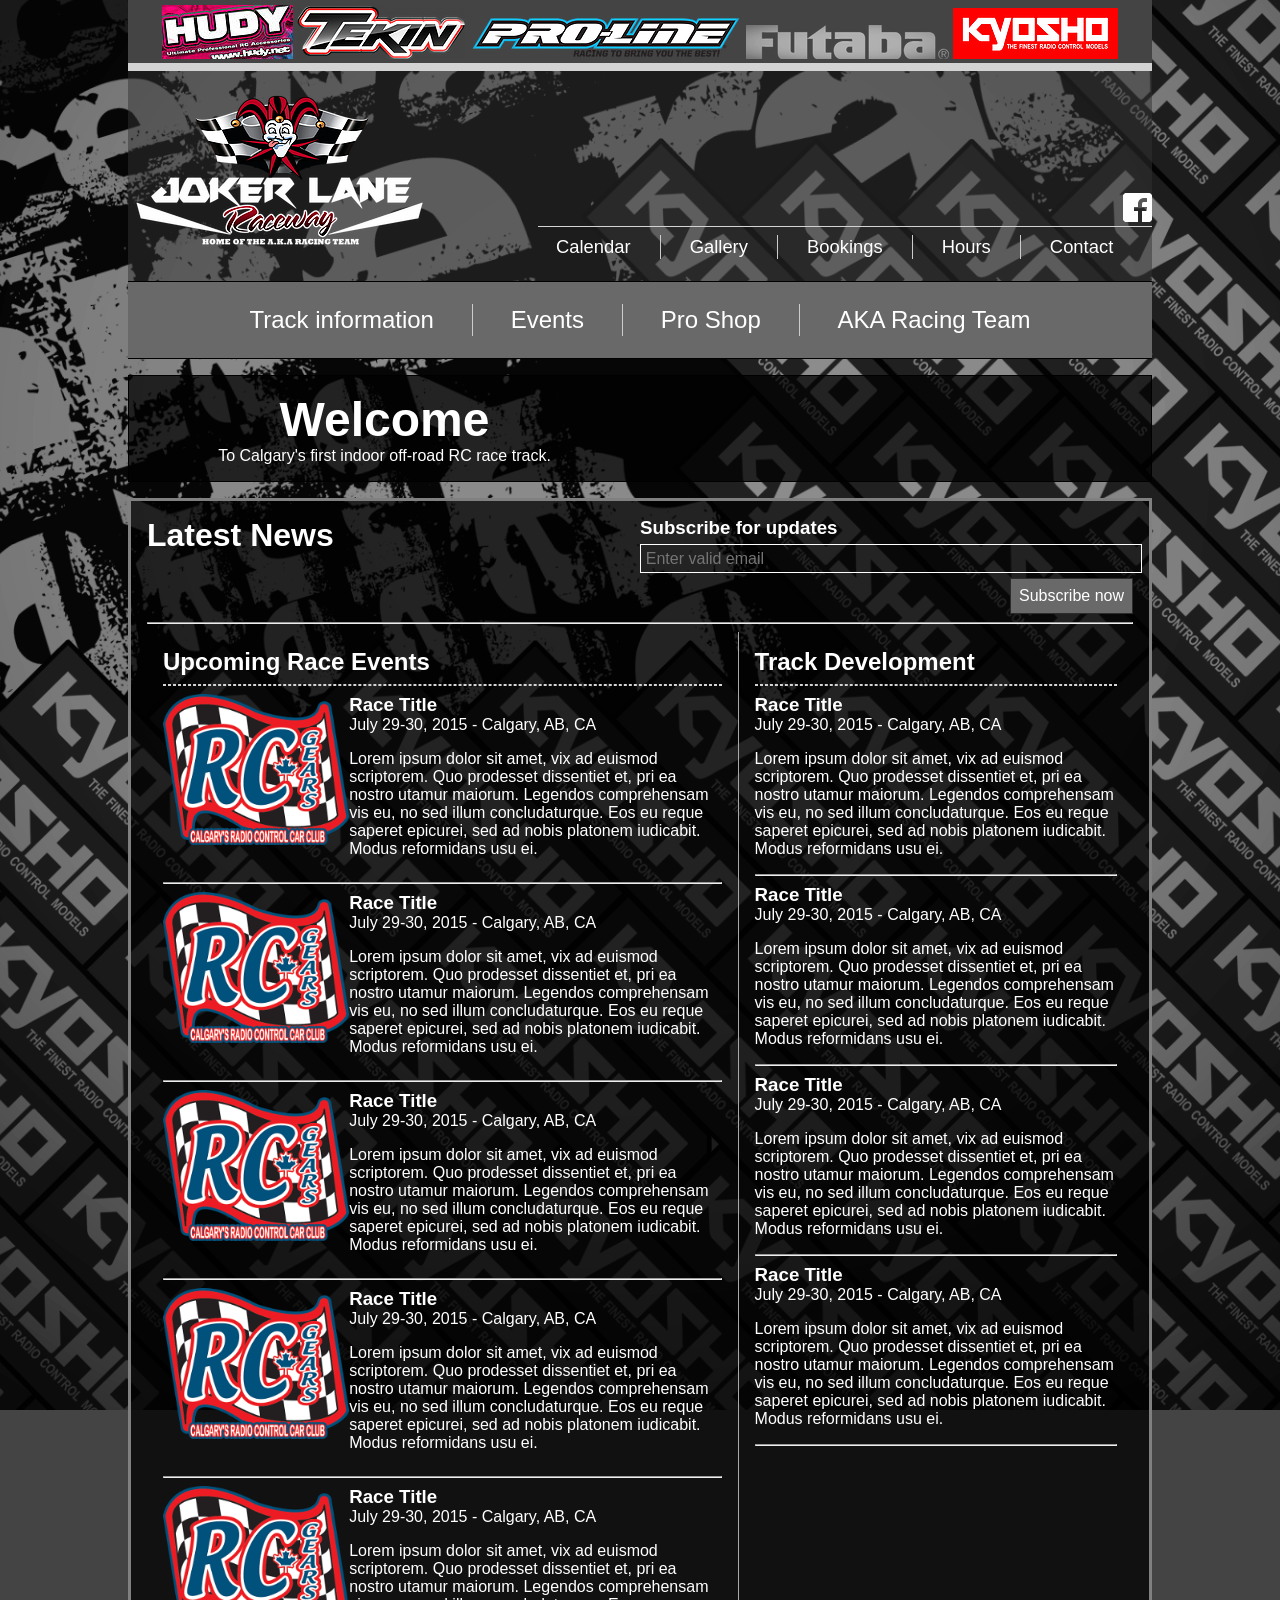
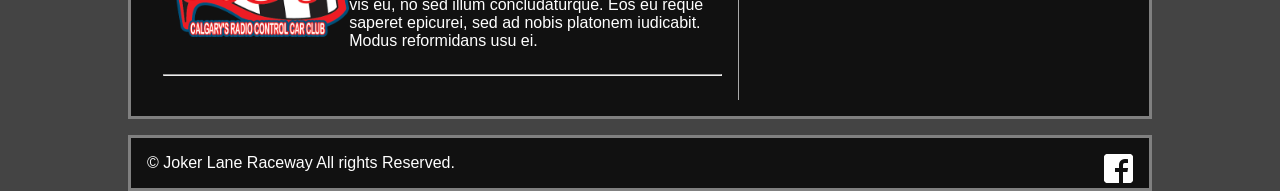
<file: index.html>
<!doctype html>
<html>
<head lang="en">
    <meta charset="utf-8">
<meta name="viewport" content="width=device-width, initial-scale=1.0">
<meta name="description" content="A remake of the Joker Lane Raceway site">

    <title>Joker Lane Raceway - Lets Race!</title>


<!--<link rel="stylesheet" href="http://yui.yahooapis.com/pure/0.6.0/pure-min.css">-->
    <link rel="stylesheet" href="css/pure/pure-min.css">

    <link rel="stylesheet" href="css/pure/grids-responsive-min.css">
    <link rel="stylesheet" href="css/style.css">


    <link rel="icon" type="image/png" href="img/favicon.png">

    <!--[if lte IE 8]>
        <link rel="stylesheet" href="css/layouts/side-menu-old-ie.css">
    <![endif]-->
    <!--[if gt IE 8]><!-->
        <link rel="stylesheet" href="css/layouts/side-menu.css">
    <!--<![endif]-->
  


    

    

</head>
<body>
<div id="content-container" >
<div id="preferred-brands" >
    <div class="centre">

        <img src="img/hudy.jpg" alt="Hudy" class="pure-img inline">

        <img src="img/tekin.jpg" alt="Tekin" class="pure-img inline">

        <img src="img/proline.jpg" alt="Proline" class="pure-img inline">

        <img src="img/futaba.jpg" alt="Futaba" class="pure-img inline">

        <img src="img/kyosho.jpg" alt="Kyosho" class="pure-img inline">
    </div>
</div>

<div id="logo-and-nav" class="pure-g">
        <div class="pure-u-1 pure-u-sm-1 pure-u-md-2-5 ">
            <a href="index.html"><img src="img/logo.png" alt="Joker Lane Raceway" class="pure-img"></a>
        </div>
        <div class="pure-u-1 pure-u-sm-1 pure-u-md-3-5">
            <!--<h1 id="sneak-peak">Sneak Peak In!</h1>
             <span id="countdown" ></span>
             <script type="text/javascript">
               $("#countdown")
               .countdown("2015/05/30", function(event) {
                     $(this).text(
                               event.strftime('%D days %H:%M:%Ss')
                     );
                   });
            </script>-->
            <div id="push-down">
                <span id="social-media">
                    <a href="https://www.facebook.com/pages/AKA-Racing-Team/585982068209490"><img src="img/FB-f-Logo__white_29.png" alt="Facebook"></a>
                    <a href="#"><img src="img/YouTube-logo-light-small.png" alt="Youtube" class="hidden"></a>
                    <a href="#"><img src="img/Twitter_logo_white_Small.png" alt="Twitter" class="hidden"></a>
                    <a href="#"><img src="img/Instagram-white-small.png" alt="Instagram" class="hidden"></a>
                </span>
                <div class="clear"></div>
                <div id="nav" class="pure-menu pure-menu-horizontal pure-menu-scrollable">

                    <ul class="pure-menu-list">
                        <li class="pure-menu-item "><a href="calendar.html" class="navigate pure-menu-link">Calendar</a></li>
                        <li class="pure-menu-separator"></li>
                        <li class="pure-menu-item"><a href="gallery.html" class="navigate pure-menu-link">Gallery</a></li>
                        <li class="pure-menu-separator"></li>
                        <li class="pure-menu-item"><a href="bookings.html" class="navigate pure-menu-link">Bookings</a></li>
                        <li class="pure-menu-separator"></li>
                        <li class="pure-menu-item"><a href="hours.html" class="navigate pure-menu-link">Hours</a></li>
                        <li class="pure-menu-separator"></li>
                        <li class="pure-menu-item"><a href="contact.html" class="navigate pure-menu-link">Contact</a></li>
                    </ul>
                </div>
            </div>
        </div>

</div>


<div id="nav2" class="pure-menu pure-menu-horizontal pure-menu-scrollable">
    <ul class="pure-menu-list centre">
        <li class="pure-menu-item "><a href="track-info.html" class="navigate pure-menu-link">Track information</a></li>
        <li class="pure-menu-separator"></li>
        <li class="pure-menu-item"><a href="events.html" class="navigate pure-menu-link">Events</a></li>
        <li class="pure-menu-separator"></li>
        <li class="pure-menu-item"><a href="pro-shop.html" class="navigate pure-menu-link">Pro Shop</a></li>
        <li class="pure-menu-separator"></li>
        <li class="pure-menu-item"><a href="pro-team.html" class="navigate pure-menu-link">AKA Racing Team</a></li>
    </ul>
</div>

<div id="welcome" class="pure-g black-background">
    <div class="pure-u-1 pure-u-sm-1-2">
        <div class="box ">
            <h1 id="welcome-left" class="centre">Welcome</h1>
            <p class="remove-spacing">To Calgary's first indoor off-road RC race track.</p>
        </div>
    </div>
    <div class="pure-u-1 pure-u-sm-1-2 ">
    </div>
</div>
<div id="main-content" class="black-background">
    <div class="box">
        <div class="body-header pure-g">
            <div class="pure-u-1 pure-u-sm-1-2">
                <h1 class="remove-spacing">Latest News</h1>
            </div>
            <div class="pure-u-1 pure-u-sm-1-2 ">
                <h3 class="remove-spacing">Subscribe for updates</h3>
                <form action="#" method="POST">
                    <input type="email" name="email" placeholder="Enter valid email" id="subscribe" required="">
                <br>
                    <input type="submit" value="Subscribe now" class="button float-right">
                </form>
            </div>
        </div>
        <hr>
        <div class="remove-spacing pure-g">
            <div id="upcoming-race" class="pure-u-1 pure-u-sm-3-5">
                <div class="box sidebar-right">
                    <h2 class="remove-spacing">Upcoming Race Events</h2>
                    <hr class="dashed">
                    <div class="pure-g">
                        <div class="pure-u-1-3">
                            <a href="#"><img src="img/rcgears-small.png" alt="club picture" class="pure-img"></a>
                        </div>
                        <div class="pure-u-2-3">
                            <h3 class="remove-spacing">Race Title</h3>
                            <span class="event-text remove-spacing">July 29-30, 2015 - </span>
                            <span class="event-text remove-spacing">Calgary, AB, CA</span>
                            <p>
                                Lorem ipsum dolor sit amet, vix ad euismod scriptorem. Quo prodesset dissentiet et, pri ea nostro utamur maiorum. Legendos comprehensam vis eu, no sed illum concludaturque. Eos eu reque saperet epicurei, sed ad nobis platonem iudicabit. Modus reformidans usu ei.
                            </p>
                        </div>

                    </div>
                    <hr>
                    <div class="pure-g">
                        <div class="pure-u-1-3">
                            <a href="#"><img src="img/rcgears-small.png" alt="club picture" class="pure-img"></a>
                        </div>
                        <div class="pure-u-2-3">
                            <h3 class="remove-spacing">Race Title</h3>
                            <span class="event-text remove-spacing">July 29-30, 2015 - </span>
                            <span class="event-text remove-spacing">Calgary, AB, CA</span>
                            <p>
                                Lorem ipsum dolor sit amet, vix ad euismod scriptorem. Quo prodesset dissentiet et, pri ea nostro utamur maiorum. Legendos comprehensam vis eu, no sed illum concludaturque. Eos eu reque saperet epicurei, sed ad nobis platonem iudicabit. Modus reformidans usu ei.
                            </p>
                        </div>

                    </div>
                    <hr>
                    <div class="pure-g">
                        <div class="pure-u-1-3">
                            <a href="#"><img src="img/rcgears-small.png" alt="club picture" class="pure-img"></a>
                        </div>
                        <div class="pure-u-2-3">
                            <h3 class="remove-spacing">Race Title</h3>
                            <span class="event-text remove-spacing">July 29-30, 2015 - </span>
                            <span class="event-text remove-spacing">Calgary, AB, CA</span>
                            <p>
                                Lorem ipsum dolor sit amet, vix ad euismod scriptorem. Quo prodesset dissentiet et, pri ea nostro utamur maiorum. Legendos comprehensam vis eu, no sed illum concludaturque. Eos eu reque saperet epicurei, sed ad nobis platonem iudicabit. Modus reformidans usu ei.
                            </p>
                        </div>

                    </div>
                    <hr>
                    <div class="pure-g">
                        <div class="pure-u-1-3">
                            <a href="#"><img src="img/rcgears-small.png" alt="club picture" class="pure-img"></a>
                        </div>
                        <div class="pure-u-2-3">
                            <h3 class="remove-spacing">Race Title</h3>
                            <span class="event-text remove-spacing">July 29-30, 2015 - </span>
                            <span class="event-text remove-spacing">Calgary, AB, CA</span>
                            <p>
                                Lorem ipsum dolor sit amet, vix ad euismod scriptorem. Quo prodesset dissentiet et, pri ea nostro utamur maiorum. Legendos comprehensam vis eu, no sed illum concludaturque. Eos eu reque saperet epicurei, sed ad nobis platonem iudicabit. Modus reformidans usu ei.
                            </p>
                        </div>

                    </div>
                    <hr>
                    <div class="pure-g">
                        <div class="pure-u-1-3">
                            <a href="#"><img src="img/rcgears-small.png" alt="club picture" class="pure-img"></a>
                        </div>
                        <div class="pure-u-2-3">
                            <h3 class="remove-spacing">Race Title</h3>
                            <span class="event-text remove-spacing">July 29-30, 2015 - </span>
                            <span class="event-text remove-spacing">Calgary, AB, CA</span>
                            <p>
                                Lorem ipsum dolor sit amet, vix ad euismod scriptorem. Quo prodesset dissentiet et, pri ea nostro utamur maiorum. Legendos comprehensam vis eu, no sed illum concludaturque. Eos eu reque saperet epicurei, sed ad nobis platonem iudicabit. Modus reformidans usu ei.
                            </p>
                        </div>

                    </div>
                    <hr>
                </div>
            </div>
            <div class="pure-u-1 pure-u-sm-2-5 ">
                <div class=" box">
                    <h2 class="remove-spacing">Track Development</h2>
                    <hr class="dashed">

                    <div>
                        <h3 class="remove-spacing">Race Title</h3>
                        <span class="event-text remove-spacing">July 29-30, 2015 - </span>
                        <span class="event-text remove-spacing">Calgary, AB, CA</span>
                        <p>
                            Lorem ipsum dolor sit amet, vix ad euismod scriptorem. Quo prodesset dissentiet et, pri ea nostro utamur maiorum. Legendos comprehensam vis eu, no sed illum concludaturque. Eos eu reque saperet epicurei, sed ad nobis platonem iudicabit. Modus reformidans usu ei.
                        </p>
                    </div>
                    <hr>
                    <div>
                    <h3 class="remove-spacing">Race Title</h3>
                    <span class="event-text remove-spacing">July 29-30, 2015 - </span>
                    <span class="event-text remove-spacing">Calgary, AB, CA</span>
                    <p>
                        Lorem ipsum dolor sit amet, vix ad euismod scriptorem. Quo prodesset dissentiet et, pri ea nostro utamur maiorum. Legendos comprehensam vis eu, no sed illum concludaturque. Eos eu reque saperet epicurei, sed ad nobis platonem iudicabit. Modus reformidans usu ei.
                    </p>
                </div>
                <hr>
                <div>
                    <h3 class="remove-spacing">Race Title</h3>
                    <span class="event-text remove-spacing">July 29-30, 2015 - </span>
                    <span class="event-text remove-spacing">Calgary, AB, CA</span>
                    <p>
                        Lorem ipsum dolor sit amet, vix ad euismod scriptorem. Quo prodesset dissentiet et, pri ea nostro utamur maiorum. Legendos comprehensam vis eu, no sed illum concludaturque. Eos eu reque saperet epicurei, sed ad nobis platonem iudicabit. Modus reformidans usu ei.
                    </p>
                </div>
                <hr>
                <div>
                    <h3 class="remove-spacing">Race Title</h3>
                    <span class="event-text remove-spacing">July 29-30, 2015 - </span>
                    <span class="event-text remove-spacing">Calgary, AB, CA</span>
                    <p>
                        Lorem ipsum dolor sit amet, vix ad euismod scriptorem. Quo prodesset dissentiet et, pri ea nostro utamur maiorum. Legendos comprehensam vis eu, no sed illum concludaturque. Eos eu reque saperet epicurei, sed ad nobis platonem iudicabit. Modus reformidans usu ei.
                    </p>
                </div>
                <hr>
            </div>
        </div>
    </div>
</div>
</div>
    <div id="footer" class="black-background">
        <div class="box">
            &copy; Joker Lane Raceway All rights Reserved.
            <div class="float-right">
                <span>
                    <a href="https://www.facebook.com/pages/AKA-Racing-Team/585982068209490"><img src="img/FB-f-Logo__white_29.png" alt="Facebook"></a>
                    <a href="#"><img src="img/YouTube-logo-light-small.png" alt="Youtube" class="hidden"></a>
                    <a href="#"><img src="img/Twitter_logo_white_Small.png" alt="Twitter" class="hidden"></a>
                    <a href="#"><img src="img/Instagram-white-small.png" alt="Instagram" class="hidden"></a>
                </span>
            </div>
        </div>
    </div>
    </div>
</body>
</html>
</file>
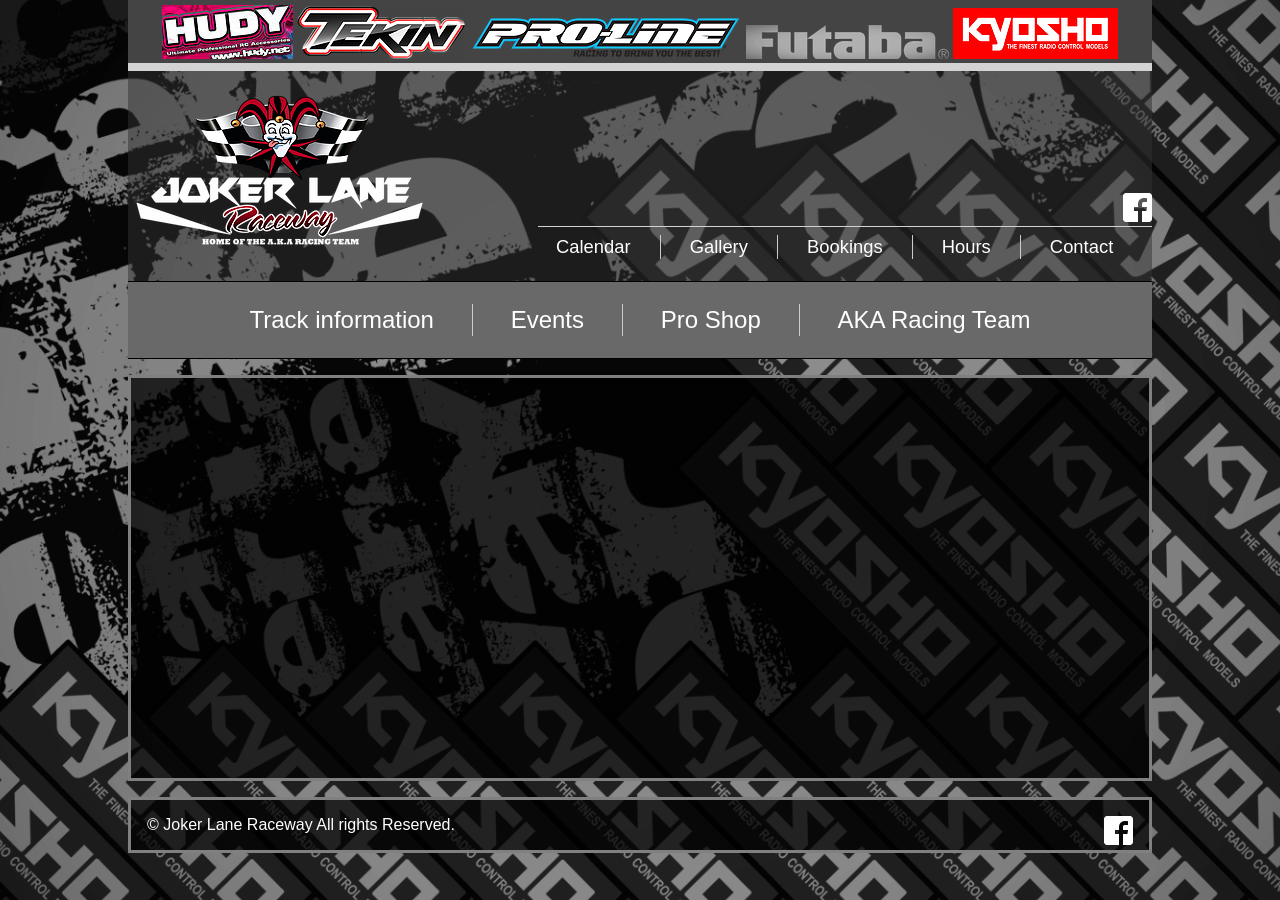
<file: calendar.html>
<!DOCTYPE html>
<html>
<head lang="en">
<meta charset="utf-8">
<meta name="viewport" content="width=device-width, initial-scale=1.0">
<meta name="description" content="A remake of the Joker Lane Raceway site">

<title>Joker Lane Raceway - Lets Race!</title>


<!--<link rel="stylesheet" href="http://yui.yahooapis.com/pure/0.6.0/pure-min.css">-->
<link rel="stylesheet" href="css/pure/pure-min.css">
<link rel="stylesheet" href="css/pure/grids-min.css">
<link rel="stylesheet" href="css/pure/grids-responsive-min.css">
<link rel="stylesheet" href="css/style.css">


    <link rel="icon" type="image/png" href="img/favicon.png">
<!--[if lte IE 8]>
<link rel="stylesheet" href="css/layouts/side-menu-old-ie.css">
<![endif]-->
<!--[if gt IE 8]><!-->
<link rel="stylesheet" href="css/layouts/side-menu.css">
<!--<![endif]-->







</head>
<body>
<div id="content-container" >
    <div id="preferred-brands">
        <div class="centre">

            <img src="img/hudy.jpg" alt="Hudy" class="pure-img inline">

            <img src="img/tekin.jpg" alt="Tekin" class="pure-img inline">

            <img src="img/proline.jpg" alt="Proline" class="pure-img inline">

            <img src="img/futaba.jpg" alt="Futaba" class="pure-img inline">

            <img src="img/kyosho.jpg" alt="Kyosho" class="pure-img inline">
        </div>
    </div>

    <div id="logo-and-nav" class="pure-g">
        <div class="pure-u-1 pure-u-sm-1 pure-u-md-2-5 ">
            <a href="index.html"><img src="img/logo.png" alt="Joker Lane Raceway" class="pure-img"></a>
        </div>
        <div class="pure-u-1 pure-u-sm-1 pure-u-md-3-5">
            <!--<h1 id="sneak-peak">Sneak Peak In!</h1>
             <span id="countdown" ></span>
             <script type="text/javascript">
               $("#countdown")
               .countdown("2015/05/30", function(event) {
                     $(this).text(
                               event.strftime('%D days %H:%M:%Ss')
                     );
                   });
            </script>-->
            <div id="push-down">
                <span id="social-media">
                    <a href="https://www.facebook.com/pages/AKA-Racing-Team/585982068209490"><img src="img/FB-f-Logo__white_29.png" alt="Facebook"></a>
                    <a href="#"><img src="img/YouTube-logo-light-small.png" alt="Youtube" class="hidden"></a>
                    <a href="#"><img src="img/Twitter_logo_white_Small.png" alt="Twitter" class="hidden"></a>
                    <a href="#"><img src="img/Instagram-white-small.png" alt="Instagram" class="hidden"></a>
                </span>
                <div class="clear"></div>
                <div id="nav" class="pure-menu pure-menu-horizontal pure-menu-scrollable">

                    <ul class="pure-menu-list">
                        <li class="pure-menu-item "><a href="calendar.html" class="navigate pure-menu-link">Calendar</a></li>
                        <li class="pure-menu-separator"></li>
                        <li class="pure-menu-item"><a href="gallery.html" class="navigate pure-menu-link">Gallery</a></li>
                        <li class="pure-menu-separator"></li>
                        <li class="pure-menu-item"><a href="bookings.html" class="navigate pure-menu-link">Bookings</a></li>
                        <li class="pure-menu-separator"></li>
                        <li class="pure-menu-item"><a href="hours.html" class="navigate pure-menu-link">Hours</a></li>
                        <li class="pure-menu-separator"></li>
                        <li class="pure-menu-item"><a href="contact.html" class="navigate pure-menu-link">Contact</a></li>
                    </ul>
                </div>
            </div>
        </div>

    </div>


    <div id="nav2" class="pure-menu pure-menu-horizontal pure-menu-scrollable">
        <ul class="pure-menu-list centre">
            <li class="pure-menu-item "><a href="track-info.html" class="navigate pure-menu-link">Track information</a></li>
            <li class="pure-menu-separator"></li>
            <li class="pure-menu-item"><a href="events.html" class="navigate pure-menu-link">Events</a></li>
            <li class="pure-menu-separator"></li>
            <li class="pure-menu-item"><a href="pro-shop.html" class="navigate pure-menu-link">Pro Shop</a></li>
            <li class="pure-menu-separator"></li>
            <li class="pure-menu-item"><a href="pro-team.html" class="navigate pure-menu-link">AKA Racing Team</a></li>
        </ul>
    </div>


<div id="main-content" class="black-background">
    <div class="box">
    </div>
</div>
    <div id="footer" class="black-background">
        <div class="box">
            &copy; Joker Lane Raceway All rights Reserved.
            <div class="float-right">
                <span>
                    <a href="https://www.facebook.com/pages/AKA-Racing-Team/585982068209490"><img src="img/FB-f-Logo__white_29.png" alt="Facebook"></a>
                    <a href="#"><img src="img/YouTube-logo-light-small.png" alt="Youtube" class="hidden"></a>
                    <a href="#"><img src="img/Twitter_logo_white_Small.png" alt="Twitter" class="hidden"></a>
                    <a href="#"><img src="img/Instagram-white-small.png" alt="Instagram" class="hidden"></a>
                </span>
            </div>
        </div>
    </div>
</div>
</body>
</html>
</file>
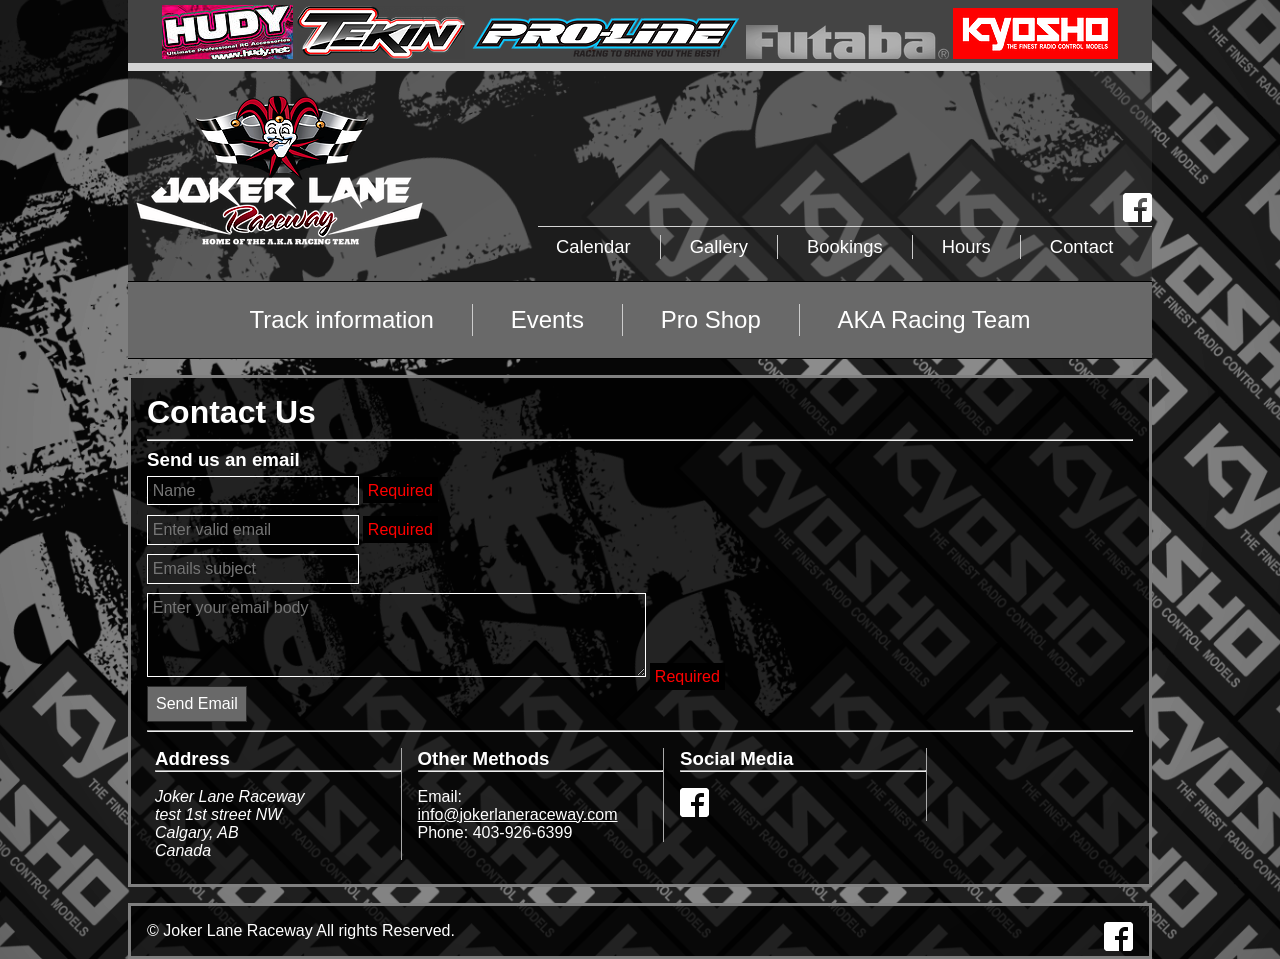
<file: contact.html>
<!DOCTYPE html>
<html>
<head lang="en">
    <meta charset="utf-8">
    <meta name="viewport" content="width=device-width, initial-scale=1.0">
    <meta name="description" content="A remake of the Joker Lane Raceway site">

    <title>Joker Lane Raceway - Lets Race!</title>


    <!--<link rel="stylesheet" href="http://yui.yahooapis.com/pure/0.6.0/pure-min.css">-->
    <link rel="stylesheet" href="css/pure/pure-min.css">
    <link rel="stylesheet" href="css/pure/grids-min.css">
    <link rel="stylesheet" href="css/pure/grids-responsive-min.css">
    <link rel="stylesheet" href="css/style.css">


    <link rel="icon" type="image/png" href="img/favicon.png">
    <!--[if lte IE 8]>
    <link rel="stylesheet" href="css/layouts/side-menu-old-ie.css">
    <![endif]-->
    <!--[if gt IE 8]><!-->
    <link rel="stylesheet" href="css/layouts/side-menu.css">
    <!--<![endif]-->







</head>
<body>
<div id="content-container" >
    <div id="preferred-brands">
        <div class="centre">

            <img src="img/hudy.jpg" alt="Hudy" class="pure-img inline">

            <img src="img/tekin.jpg" alt="Tekin" class="pure-img inline">

            <img src="img/proline.jpg" alt="Proline" class="pure-img inline">

            <img src="img/futaba.jpg" alt="Futaba" class="pure-img inline">

            <img src="img/kyosho.jpg" alt="Kyosho" class="pure-img inline">
        </div>
    </div>

    <div id="logo-and-nav" class="pure-g">
        <div class="pure-u-1 pure-u-sm-1 pure-u-md-2-5 ">
            <a href="index.html"><img src="img/logo.png" alt="Joker Lane Raceway" class="pure-img"></a>
        </div>
        <div class="pure-u-1 pure-u-sm-1 pure-u-md-3-5">
            <!--<h1 id="sneak-peak">Sneak Peak In!</h1>
             <span id="countdown" ></span>
             <script type="text/javascript">
               $("#countdown")
               .countdown("2015/05/30", function(event) {
                     $(this).text(
                               event.strftime('%D days %H:%M:%Ss')
                     );
                   });
            </script>-->
            <div id="push-down">
                <span id="social-media">
                    <a href="https://www.facebook.com/pages/AKA-Racing-Team/585982068209490"><img src="img/FB-f-Logo__white_29.png" alt="Facebook"></a>
                    <a href="#"><img src="img/YouTube-logo-light-small.png" alt="Youtube" class="hidden"></a>
                    <a href="#"><img src="img/Twitter_logo_white_Small.png" alt="Twitter" class="hidden"></a>
                    <a href="#"><img src="img/Instagram-white-small.png" alt="Instagram" class="hidden"></a>
                </span>
                <div class="clear"></div>
                <div id="nav" class="pure-menu pure-menu-horizontal pure-menu-scrollable">

                    <ul class="pure-menu-list">
                        <li class="pure-menu-item "><a href="calendar.html" class="navigate pure-menu-link">Calendar</a></li>
                        <li class="pure-menu-separator"></li>
                        <li class="pure-menu-item"><a href="gallery.html" class="navigate pure-menu-link">Gallery</a></li>
                        <li class="pure-menu-separator"></li>
                        <li class="pure-menu-item"><a href="bookings.html" class="navigate pure-menu-link">Bookings</a></li>
                        <li class="pure-menu-separator"></li>
                        <li class="pure-menu-item"><a href="hours.html" class="navigate pure-menu-link">Hours</a></li>
                        <li class="pure-menu-separator"></li>
                        <li class="pure-menu-item"><a href="contact.html" class="navigate pure-menu-link">Contact</a></li>
                    </ul>
                </div>
            </div>
        </div>

    </div>


    <div id="nav2" class="pure-menu pure-menu-horizontal pure-menu-scrollable">
        <ul class="pure-menu-list centre">
            <li class="pure-menu-item "><a href="track-info.html" class="navigate pure-menu-link">Track information</a></li>
            <li class="pure-menu-separator"></li>
            <li class="pure-menu-item"><a href="events.html" class="navigate pure-menu-link">Events</a></li>
            <li class="pure-menu-separator"></li>
            <li class="pure-menu-item"><a href="pro-shop.html" class="navigate pure-menu-link">Pro Shop</a></li>
            <li class="pure-menu-separator"></li>
            <li class="pure-menu-item"><a href="pro-team.html" class="navigate pure-menu-link">AKA Racing Team</a></li>
        </ul>
    </div>


    <div id="main-content" class="black-background">
            <div class="box">
                <h1 class="remove-spacing">Contact Us</h1>
                <hr>
                <div class="pure-g">
                    <div class="pure-u-1">
                        <h3 class="remove-spacing">Send us an email</h3>
                        <form action="#" method="POST" id>
                            <input type="text" name="name" placeholder="Name" required class="text-enter thin-box"> <div class="required">Required</div>
                            <br>
                            <input type="email" name="email" placeholder="Enter valid email" required class="text-enter thin-box"> <div class="required">Required</div>
                            <br>
                            <input type="text" name="subject" placeholder="Emails subject"  class="text-enter thin-box">
                            <br>
                            <textarea name="body" rows="4" cols="50" class="text-enter" placeholder="Enter your email body" required></textarea> <div class="required">Required</div>
                            <br>
                            <input type="submit" value="Send Email" class="button">
                        </form>
                        <hr>
                    </div>


                    <div class="pure-u-1 pure-u-md-6-24 thin-box">
                        <div class="sidebar-right ">
                            <h3 class="remove-spacing">Address</h3>
                            <hr class="remove-spacing">
                            <address class="box-top">
                                Joker Lane Raceway<br>
                                test 1st street NW<br>
                                Calgary, AB<br>
                                Canada
                            </address>
                        </div>
                    </div>
                    <div class="pure-u-1 pure-u-md-6-24 thin-box">
                        <div class="sidebar-right ">
                            <h3 class="remove-spacing">Other Methods</h3>
                            <hr class="remove-spacing">
                            <div class="box-top">
                                Email: <a href="mailto:info@jokerlaneraceway.com">info@jokerlaneraceway.com</a><br>
                                Phone: 403-926-6399
                            </div>
                        </div>
                    </div>
                    <div class="pure-u-1 pure-u-md-6-24 thin-box">
                        <div class="sidebar-right">
                            <h3 class="remove-spacing">Social Media</h3>
                                <hr class="remove-spacing">
                                <div class="box-top">
                                    <a href="https://www.facebook.com/pages/AKA-Racing-Team/585982068209490"><img src="img/FB-f-Logo__white_29.png" alt="Facebook"></a>
                                    <a href="#"><img src="img/YouTube-logo-light-small.png" alt="Youtube" class="hidden"></a>
                                    <a href="#"><img src="img/Twitter_logo_white_Small.png" alt="Twitter" class="hidden"></a>
                                    <a href="#"><img src="img/Instagram-white-small.png" alt="Instagram" class="hidden"></a>
                                </div>
                         </div>
                    </div>
                    <div class="pure-u-1 pure-u-md-6-24">

                    </div>
                    <!-- Needs fixing so it properly collapses-->
                </div>
            </div>
        </div>
    <div id="footer" class="black-background">
        <div class="box">
            &copy; Joker Lane Raceway All rights Reserved.
            <div class="float-right">
                <span>
                    <a href="https://www.facebook.com/pages/AKA-Racing-Team/585982068209490"><img src="img/FB-f-Logo__white_29.png" alt="Facebook"></a>
                    <a href="#"><img src="img/YouTube-logo-light-small.png" alt="Youtube" class="hidden"></a>
                    <a href="#"><img src="img/Twitter_logo_white_Small.png" alt="Twitter" class="hidden"></a>
                    <a href="#"><img src="img/Instagram-white-small.png" alt="Instagram" class="hidden"></a>
                </span>
            </div>
        </div>
    </div>
    </div>
</body>
</html>
</file>
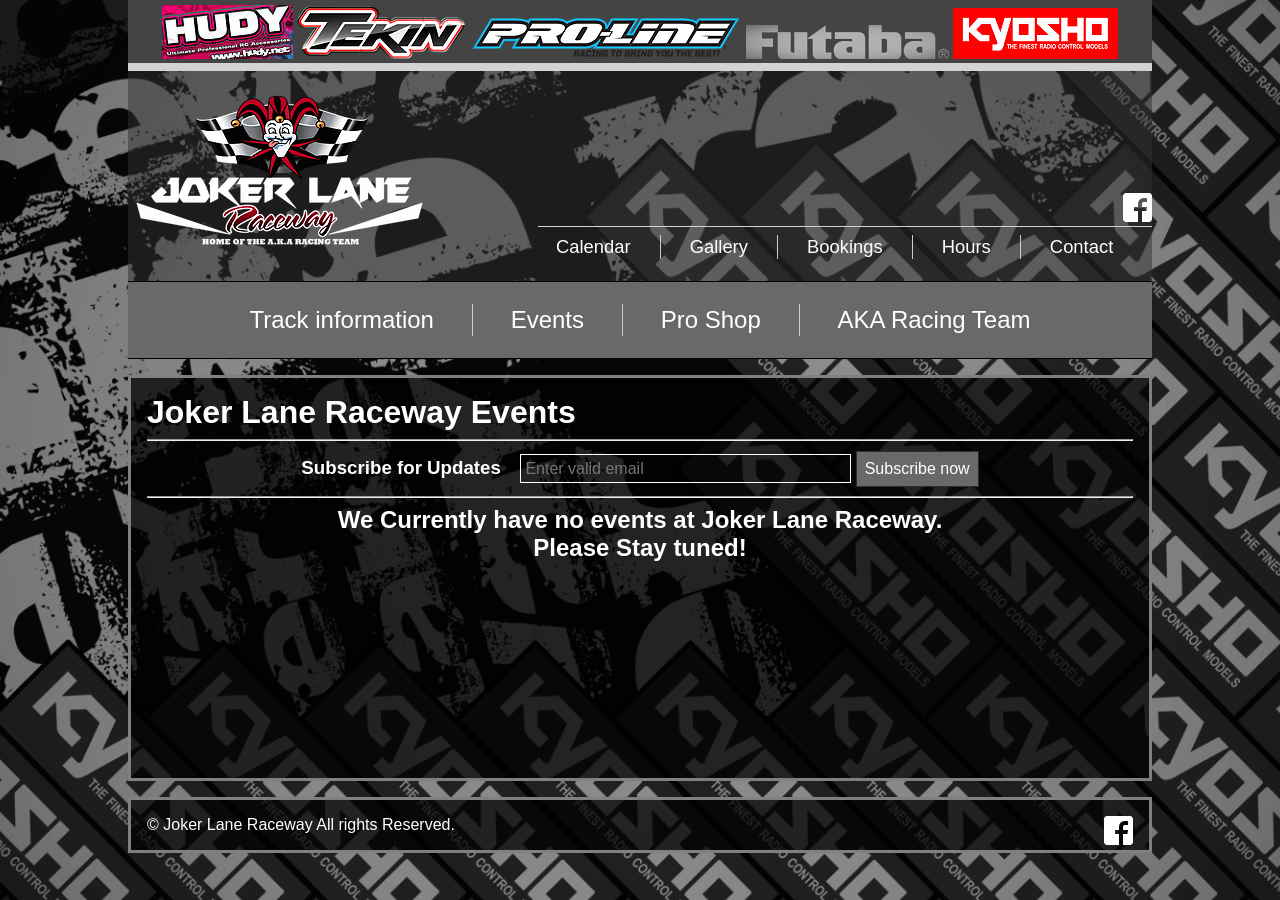
<file: events.html>
<!DOCTYPE html>
<html>
<head lang="en">
    <meta charset="utf-8">
    <meta name="viewport" content="width=device-width, initial-scale=1.0">
    <meta name="description" content="A remake of the Joker Lane Raceway site">

    <title>Joker Lane Raceway - Lets Race!</title>


    <!--<link rel="stylesheet" href="http://yui.yahooapis.com/pure/0.6.0/pure-min.css">-->
    <link rel="stylesheet" href="css/pure/pure-min.css">
    <link rel="stylesheet" href="css/pure/grids-min.css">
    <link rel="stylesheet" href="css/pure/grids-responsive-min.css">
    <link rel="stylesheet" href="css/style.css">


    <link rel="icon" type="image/png" href="img/favicon.png">
    <!--[if lte IE 8]>
    <link rel="stylesheet" href="css/layouts/side-menu-old-ie.css">
    <![endif]-->
    <!--[if gt IE 8]><!-->
    <link rel="stylesheet" href="css/layouts/side-menu.css">
    <!--<![endif]-->







</head>
<body>
<div id="content-container" >
    <div id="preferred-brands">
        <div class="centre">

            <img src="img/hudy.jpg" alt="Hudy" class="pure-img inline">

            <img src="img/tekin.jpg" alt="Tekin" class="pure-img inline">

            <img src="img/proline.jpg" alt="Proline" class="pure-img inline">

            <img src="img/futaba.jpg" alt="Futaba" class="pure-img inline">

            <img src="img/kyosho.jpg" alt="Kyosho" class="pure-img inline">
        </div>
    </div>

    <div id="logo-and-nav" class="pure-g">
        <div class="pure-u-1 pure-u-sm-1 pure-u-md-2-5 ">
            <a href="index.html"><img src="img/logo.png" alt="Joker Lane Raceway" class="pure-img"></a>
        </div>
        <div class="pure-u-1 pure-u-sm-1 pure-u-md-3-5">
            <!--<h1 id="sneak-peak">Sneak Peak In!</h1>
             <span id="countdown" ></span>
             <script type="text/javascript">
               $("#countdown")
               .countdown("2015/05/30", function(event) {
                     $(this).text(
                               event.strftime('%D days %H:%M:%Ss')
                     );
                   });
            </script>-->
            <div id="push-down">
                <span id="social-media">
                    <a href="https://www.facebook.com/pages/AKA-Racing-Team/585982068209490"><img src="img/FB-f-Logo__white_29.png" alt="Facebook"></a>
                    <a href="#"><img src="img/YouTube-logo-light-small.png" alt="Youtube" class="hidden"></a>
                    <a href="#"><img src="img/Twitter_logo_white_Small.png" alt="Twitter" class="hidden"></a>
                    <a href="#"><img src="img/Instagram-white-small.png" alt="Instagram" class="hidden"></a>
                </span>
                <div class="clear"></div>
                <div id="nav" class="pure-menu pure-menu-horizontal pure-menu-scrollable">

                    <ul class="pure-menu-list">
                        <li class="pure-menu-item "><a href="calendar.html" class="navigate pure-menu-link">Calendar</a></li>
                        <li class="pure-menu-separator"></li>
                        <li class="pure-menu-item"><a href="gallery.html" class="navigate pure-menu-link">Gallery</a></li>
                        <li class="pure-menu-separator"></li>
                        <li class="pure-menu-item"><a href="bookings.html" class="navigate pure-menu-link">Bookings</a></li>
                        <li class="pure-menu-separator"></li>
                        <li class="pure-menu-item"><a href="hours.html" class="navigate pure-menu-link">Hours</a></li>
                        <li class="pure-menu-separator"></li>
                        <li class="pure-menu-item"><a href="contact.html" class="navigate pure-menu-link">Contact</a></li>
                    </ul>
                </div>
            </div>
        </div>

    </div>


    <div id="nav2" class="pure-menu pure-menu-horizontal pure-menu-scrollable">
        <ul class="pure-menu-list centre">
            <li class="pure-menu-item "><a href="track-info.html" class="navigate pure-menu-link">Track information</a></li>
            <li class="pure-menu-separator"></li>
            <li class="pure-menu-item"><a href="events.html" class="navigate pure-menu-link">Events</a></li>
            <li class="pure-menu-separator"></li>
            <li class="pure-menu-item"><a href="pro-shop.html" class="navigate pure-menu-link">Pro Shop</a></li>
            <li class="pure-menu-separator"></li>
            <li class="pure-menu-item"><a href="pro-team.html" class="navigate pure-menu-link">AKA Racing Team</a></li>
        </ul>
    </div>
    <div id="main-content" class="black-background">
        <div class="box">
            <h1 class="remove-spacing">Joker Lane Raceway Events</h1>
            <hr>
            <div class="align-centre">
                <form action="#" method="POST">
                    <span id="email-subscribe">Subscribe for Updates</span><input type="email" name="email" placeholder="Enter valid email" id="email" class="text-enter" required >
                    <input type="submit" value="Subscribe now" class="button">
                </form>
            </div>
            <hr>
            <h2 class="remove-spacing align-centre">We Currently have no events at Joker Lane Raceway.<br> Please Stay tuned!</h2>
        </div>
    </div>
    <div id="footer" class="black-background">
        <div class="box">
            &copy; Joker Lane Raceway All rights Reserved.
            <div class="float-right">
                <span>
                    <a href="https://www.facebook.com/pages/AKA-Racing-Team/585982068209490"><img src="img/FB-f-Logo__white_29.png" alt="Facebook"></a>
                    <a href="#"><img src="img/YouTube-logo-light-small.png" alt="Youtube" class="hidden"></a>
                    <a href="#"><img src="img/Twitter_logo_white_Small.png" alt="Twitter" class="hidden"></a>
                    <a href="#"><img src="img/Instagram-white-small.png" alt="Instagram" class="hidden"></a>
                </span>
            </div>
        </div>
    </div>
</div>
</body>
</html>
</file>
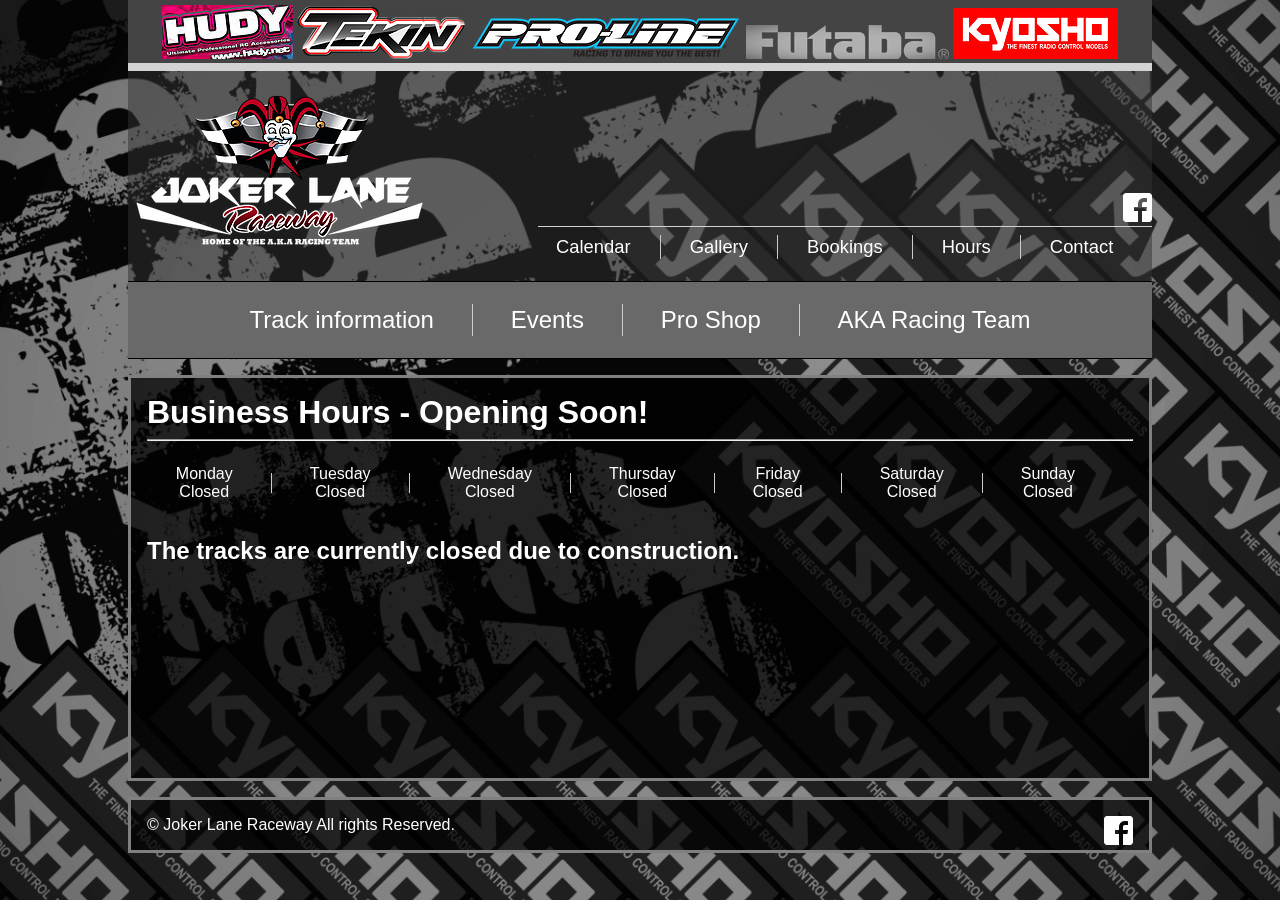
<file: hours.html>
<!DOCTYPE html>
<html>
<head lang="en">
    <meta charset="utf-8">
    <meta name="viewport" content="width=device-width, initial-scale=1.0">
    <meta name="description" content="A remake of the Joker Lane Raceway site">

    <title>Joker Lane Raceway - Lets Race!</title>


    <!--<link rel="stylesheet" href="http://yui.yahooapis.com/pure/0.6.0/pure-min.css">-->
    <link rel="stylesheet" href="css/pure/pure-min.css">
    <link rel="stylesheet" href="css/pure/grids-min.css">
    <link rel="stylesheet" href="css/pure/grids-responsive-min.css">
    <link rel="stylesheet" href="css/style.css">


    <link rel="icon" type="image/png" href="img/favicon.png">
    <!--[if lte IE 8]>
    <link rel="stylesheet" href="css/layouts/side-menu-old-ie.css">
    <![endif]-->
    <!--[if gt IE 8]><!-->
    <link rel="stylesheet" href="css/layouts/side-menu.css">
    <!--<![endif]-->







</head>
<body>
<div id="content-container" >
    <div id="preferred-brands">
        <div class="centre">

            <img src="img/hudy.jpg" alt="Hudy" class="pure-img inline">

            <img src="img/tekin.jpg" alt="Tekin" class="pure-img inline">

            <img src="img/proline.jpg" alt="Proline" class="pure-img inline">

            <img src="img/futaba.jpg" alt="Futaba" class="pure-img inline">

            <img src="img/kyosho.jpg" alt="Kyosho" class="pure-img inline">
        </div>
    </div>

    <div id="logo-and-nav" class="pure-g">
        <div class="pure-u-1 pure-u-sm-1 pure-u-md-2-5 ">
            <a href="index.html"><img src="img/logo.png" alt="Joker Lane Raceway" class="pure-img"></a>
        </div>
        <div class="pure-u-1 pure-u-sm-1 pure-u-md-3-5">
            <!--<h1 id="sneak-peak">Sneak Peak In!</h1>
             <span id="countdown" ></span>
             <script type="text/javascript">
               $("#countdown")
               .countdown("2015/05/30", function(event) {
                     $(this).text(
                               event.strftime('%D days %H:%M:%Ss')
                     );
                   });
            </script>-->
            <div id="push-down">
                <span id="social-media">
                    <a href="https://www.facebook.com/pages/AKA-Racing-Team/585982068209490"><img src="img/FB-f-Logo__white_29.png" alt="Facebook"></a>
                    <a href="#"><img src="img/YouTube-logo-light-small.png" alt="Youtube" class="hidden"></a>
                    <a href="#"><img src="img/Twitter_logo_white_Small.png" alt="Twitter" class="hidden"></a>
                    <a href="#"><img src="img/Instagram-white-small.png" alt="Instagram" class="hidden"></a>
                </span>
                <div class="clear"></div>
                <div id="nav" class="pure-menu pure-menu-horizontal pure-menu-scrollable">

                    <ul class="pure-menu-list">
                        <li class="pure-menu-item "><a href="calendar.html" class="navigate pure-menu-link">Calendar</a></li>
                        <li class="pure-menu-separator"></li>
                        <li class="pure-menu-item"><a href="gallery.html" class="navigate pure-menu-link">Gallery</a></li>
                        <li class="pure-menu-separator"></li>
                        <li class="pure-menu-item"><a href="bookings.html" class="navigate pure-menu-link">Bookings</a></li>
                        <li class="pure-menu-separator"></li>
                        <li class="pure-menu-item"><a href="hours.html" class="navigate pure-menu-link">Hours</a></li>
                        <li class="pure-menu-separator"></li>
                        <li class="pure-menu-item"><a href="contact.html" class="navigate pure-menu-link">Contact</a></li>
                    </ul>
                </div>
            </div>
        </div>

    </div>


    <div id="nav2" class="pure-menu pure-menu-horizontal pure-menu-scrollable">
        <ul class="pure-menu-list centre">
            <li class="pure-menu-item "><a href="track-info.html" class="navigate pure-menu-link">Track information</a></li>
            <li class="pure-menu-separator"></li>
            <li class="pure-menu-item"><a href="events.html" class="navigate pure-menu-link">Events</a></li>
            <li class="pure-menu-separator"></li>
            <li class="pure-menu-item"><a href="pro-shop.html" class="navigate pure-menu-link">Pro Shop</a></li>
            <li class="pure-menu-separator"></li>
            <li class="pure-menu-item"><a href="pro-team.html" class="navigate pure-menu-link">AKA Racing Team</a></li>
        </ul>
    </div>


    <div id="main-content" class="black-background">
        <div class="box">
            <h1 class="remove-spacing">Business Hours - Opening Soon!</h1>
            <hr>
            <div class="pure-menu pure-menu-horizontal pure-menu-scrollable">
                <ul class="pure-menu-list centre">
                    <li class="pure-menu-item weekday-box">Monday <br> Closed</li>
                    <li class="pure-menu-separator"></li>
                    <li class="pure-menu-item weekday-box">Tuesday <br> Closed</li>
                    <li class="pure-menu-separator"></li>
                    <li class="pure-menu-item weekday-box">Wednesday <br> Closed</li>
                    <li class="pure-menu-separator"></li>
                    <li class="pure-menu-item weekday-box">Thursday <br> Closed</li>
                    <li class="pure-menu-separator"></li>
                    <li class="pure-menu-item weekday-box">Friday <br> Closed</li>
                    <li class="pure-menu-separator"></li>
                    <li class="pure-menu-item weekday-box">Saturday <br> Closed</li>
                    <li class="pure-menu-separator"></li>
                    <li class="pure-menu-item weekday-box">Sunday <br> Closed</li>
                </ul>
            </div>
            <h2>The tracks are currently closed due to construction.</h2>
        </div>
    </div>
    <div id="footer" class="black-background">
        <div class="box">
            &copy; Joker Lane Raceway All rights Reserved.
            <div class="float-right">
                <span>
                    <a href="https://www.facebook.com/pages/AKA-Racing-Team/585982068209490"><img src="img/FB-f-Logo__white_29.png" alt="Facebook"></a>
                    <a href="#"><img src="img/YouTube-logo-light-small.png" alt="Youtube" class="hidden"></a>
                    <a href="#"><img src="img/Twitter_logo_white_Small.png" alt="Twitter" class="hidden"></a>
                    <a href="#"><img src="img/Instagram-white-small.png" alt="Instagram" class="hidden"></a>
                </span>
            </div>
        </div>
    </div>
</div>
</body>
</html>
</file>
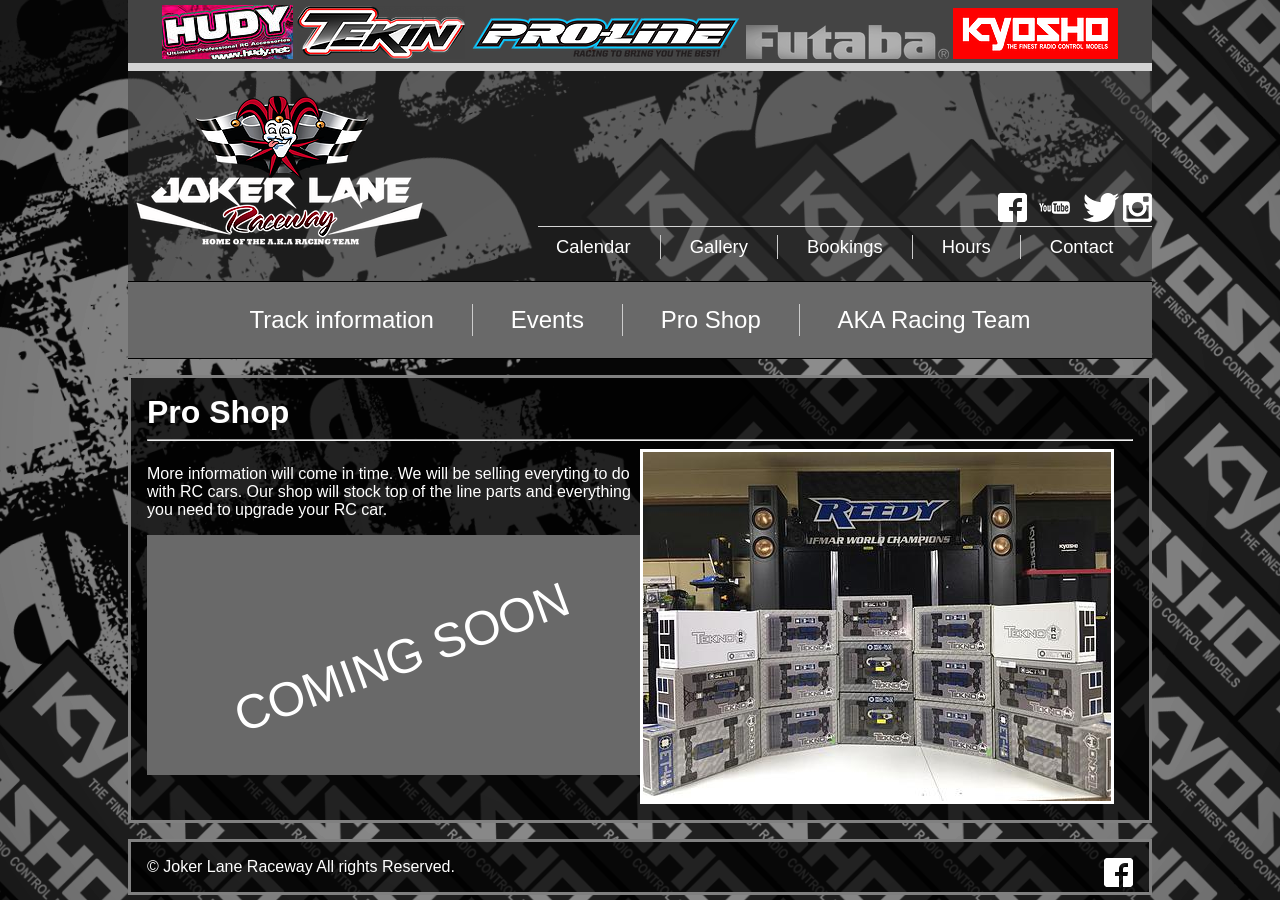
<file: pro-shop.html>
<!DOCTYPE html>
<html>
<head lang="en">
    <meta charset="utf-8">
    <meta name="viewport" content="width=device-width, initial-scale=1.0">
    <meta name="description" content="A remake of the Joker Lane Raceway site">

    <title>Joker Lane Raceway - Lets Race!</title>


    <!--<link rel="stylesheet" href="http://yui.yahooapis.com/pure/0.6.0/pure-min.css">-->
    <link rel="stylesheet" href="css/pure/pure-min.css">
    <link rel="stylesheet" href="css/pure/grids-min.css">
    <link rel="stylesheet" href="css/pure/grids-responsive-min.css">
    <link rel="stylesheet" href="css/style.css">


    <link rel="icon" type="image/png" href="img/favicon.png">
    <!--[if lte IE 8]>
    <link rel="stylesheet" href="css/layouts/side-menu-old-ie.css">
    <![endif]-->
    <!--[if gt IE 8]><!-->
    <link rel="stylesheet" href="css/layouts/side-menu.css">
    <!--<![endif]-->







</head>
<body>
<div id="content-container" >
    <div id="preferred-brands">
        <div class="centre">

            <img src="img/hudy.jpg" alt="Hudy" class="pure-img inline">

            <img src="img/tekin.jpg" alt="Tekin" class="pure-img inline">

            <img src="img/proline.jpg" alt="Proline" class="pure-img inline">

            <img src="img/futaba.jpg" alt="Futaba" class="pure-img inline">

            <img src="img/kyosho.jpg" alt="Kyosho" class="pure-img inline">
        </div>
    </div>

    <div id="logo-and-nav" class="pure-g">
        <div class="pure-u-1 pure-u-sm-1 pure-u-md-2-5 ">
            <a href="index.html"><img src="img/logo.png" alt="Joker Lane Raceway" class="pure-img"></a>
        </div>
        <div class="pure-u-sm-1 pure-u-md-3-5">
            <!--<h1 id="sneak-peak">Sneak Peak In!</h1>
             <span id="countdown" ></span>
             <script type="text/javascript">
               $("#countdown")
               .countdown("2015/05/30", function(event) {
                     $(this).text(
                               event.strftime('%D days %H:%M:%Ss')
                     );
                   });
            </script>-->
            <div id="push-down">
                <span id="social-media">
                    <a href="https://www.facebook.com/pages/AKA-Racing-Team/585982068209490"><img src="img/FB-f-Logo__white_29.png" alt="Facebook"></a>
                    <a href="#"><img src="img/YouTube-logo-light-small.png" alt="Youtube"></a>
                    <a href="#"><img src="img/Twitter_logo_white_Small.png" alt="Twitter"></a>
                    <a href="#"><img src="img/Instagram-white-small.png" alt="Instagram"></a>
                </span>
                <div class="clear"></div>
                <div id="nav" class="pure-menu pure-menu-horizontal pure-menu-scrollable">

                    <ul class="pure-menu-list">
                        <li class="pure-menu-item "><a href="calendar.html" class="navigate pure-menu-link">Calendar</a></li>
                        <li class="pure-menu-separator"></li>
                        <li class="pure-menu-item"><a href="gallery.html" class="navigate pure-menu-link">Gallery</a></li>
                        <li class="pure-menu-separator"></li>
                        <li class="pure-menu-item"><a href="bookings.html" class="navigate pure-menu-link">Bookings</a></li>
                        <li class="pure-menu-separator"></li>
                        <li class="pure-menu-item"><a href="hours.html" class="navigate pure-menu-link">Hours</a></li>
                        <li class="pure-menu-separator"></li>
                        <li class="pure-menu-item"><a href="contact.html" class="navigate pure-menu-link">Contact</a></li>
                    </ul>
                </div>
            </div>
        </div>

    </div>


    <div id="nav2" class="pure-menu pure-menu-horizontal pure-menu-scrollable">
        <ul class="pure-menu-list centre">
            <li class="pure-menu-item "><a href="track-info.html" class="navigate pure-menu-link">Track information</a></li>
            <li class="pure-menu-separator"></li>
            <li class="pure-menu-item"><a href="events.html" class="navigate pure-menu-link">Events</a></li>
            <li class="pure-menu-separator"></li>
            <li class="pure-menu-item"><a href="pro-shop.html" class="navigate pure-menu-link">Pro Shop</a></li>
            <li class="pure-menu-separator"></li>
            <li class="pure-menu-item"><a href="pro-team.html" class="navigate pure-menu-link">AKA Racing Team</a></li>
        </ul>
    </div>
    <div id="main-content" class="black-background">
        <div class="box">
            <div class="pure-g">
                <div class="pure-u-1">
                    <h1 class="remove-spacing">Pro Shop</h1>
                    <hr>
                </div>

                <div class="pure-u-1-2">
                    <p>More information will come in time. We will be selling everyting to do with RC cars. Our shop will stock top of the line parts and everything you need to upgrade your RC car.</p>
                    <div id="fill-box">
                        <div class="box" id="coming-soon">COMING SOON</div>
                    </div>
                </div>
                <div class="pure-u-1-2">
                    <img src="img/cars.jpg" alt="Boxed cars under reddy sign" class="pure-img image-wrap">
                </div>
            </div>
        </div>
    </div>
    <div id="footer" class="black-background">
        <div class="box">
            &copy; Joker Lane Raceway All rights Reserved.
            <div class="float-right">
                <span>
                    <a href="https://www.facebook.com/pages/AKA-Racing-Team/585982068209490"><img src="img/FB-f-Logo__white_29.png" alt="Facebook"></a>
                    <a href="#"><img src="img/YouTube-logo-light-small.png" alt="Youtube" class="hidden"></a>
                    <a href="#"><img src="img/Twitter_logo_white_Small.png" alt="Twitter" class="hidden"></a>
                    <a href="#"><img src="img/Instagram-white-small.png" alt="Instagram" class="hidden"></a>
                </span>
            </div>
        </div>
    </div>
</div>
</body>
</html>
</file>
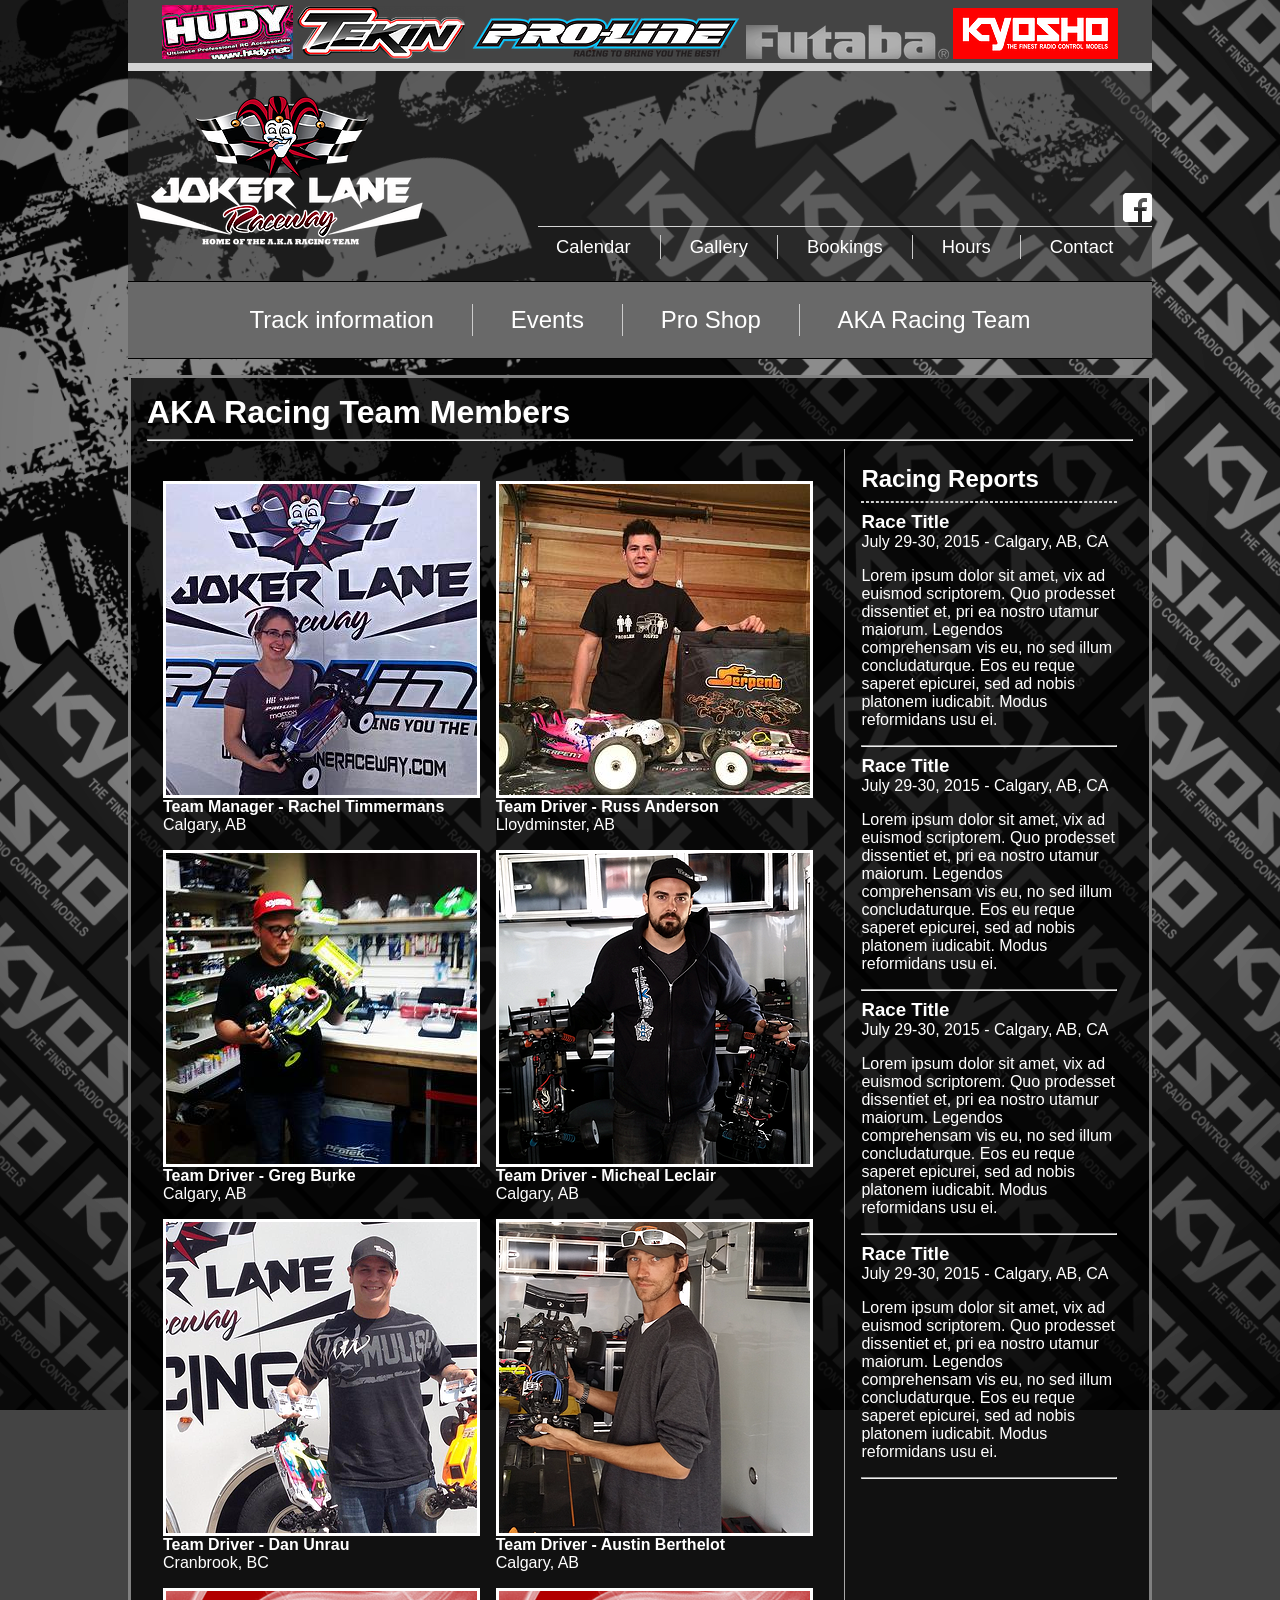
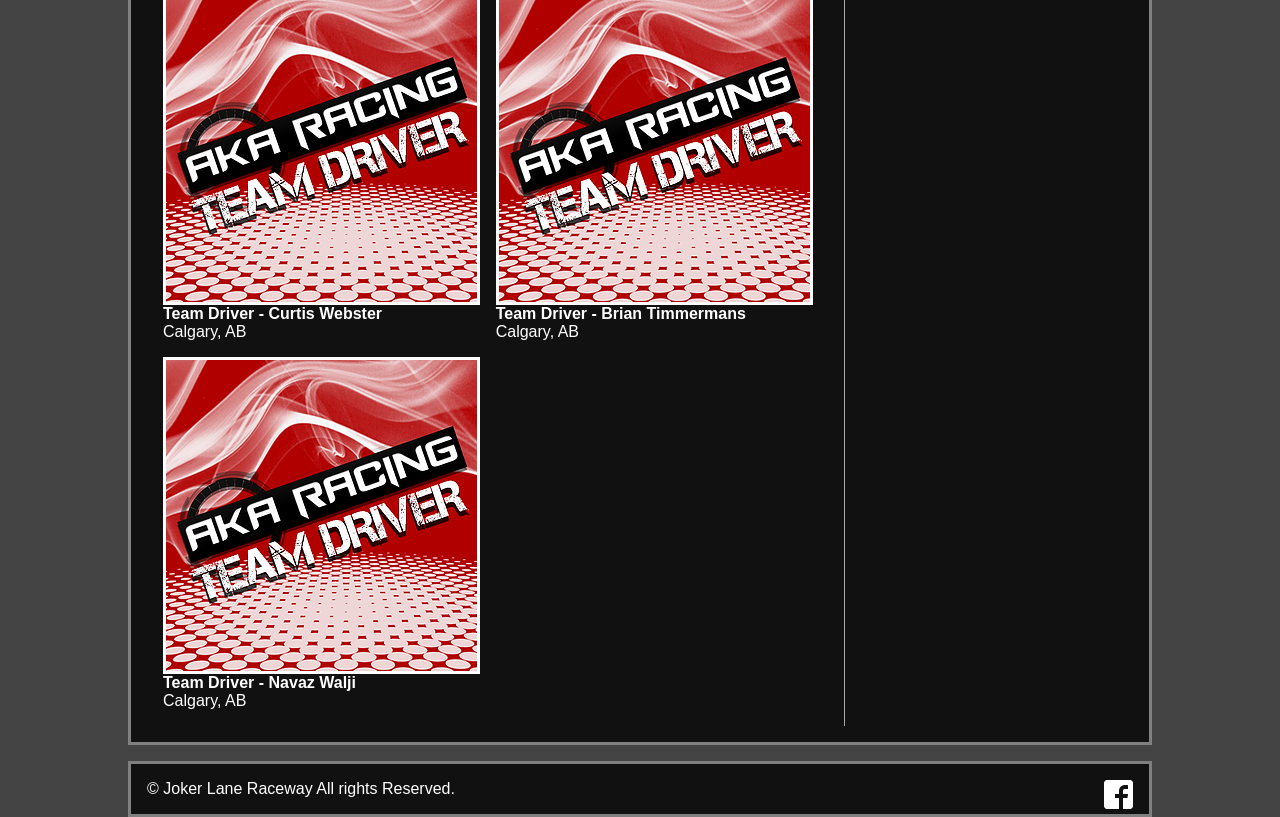
<file: pro-team.html>
<!DOCTYPE html>
<html>
<head lang="en">
    <meta charset="utf-8">
    <meta name="viewport" content="width=device-width, initial-scale=1.0">
    <meta name="description" content="A remake of the Joker Lane Raceway site">

    <title>Joker Lane Raceway - Lets Race!</title>


    <!--<link rel="stylesheet" href="http://yui.yahooapis.com/pure/0.6.0/pure-min.css">-->
    <link rel="stylesheet" href="css/pure/pure-min.css">
    <link rel="stylesheet" href="css/pure/grids-min.css">
    <link rel="stylesheet" href="css/pure/grids-responsive-min.css">
    <link rel="stylesheet" href="css/style.css">


    <link rel="icon" type="image/png" href="img/favicon.png">
    <!--[if lte IE 8]>
    <link rel="stylesheet" href="css/layouts/side-menu-old-ie.css">
    <![endif]-->
    <!--[if gt IE 8]><!-->
    <link rel="stylesheet" href="css/layouts/side-menu.css">
    <!--<![endif]-->







</head>
<body>
<div id="content-container" >
    <div id="preferred-brands">
        <div class="centre">

            <img src="img/hudy.jpg" alt="Hudy" class="pure-img inline">

            <img src="img/tekin.jpg" alt="Tekin" class="pure-img inline">

            <img src="img/proline.jpg" alt="Proline" class="pure-img inline">

            <img src="img/futaba.jpg" alt="Futaba" class="pure-img inline">

            <img src="img/kyosho.jpg" alt="Kyosho" class="pure-img inline">
        </div>
    </div>

    <div id="logo-and-nav" class="pure-g">
        <div class="pure-u-1 pure-u-sm-1 pure-u-md-2-5 ">
            <a href="index.html"><img src="img/logo.png" alt="Joker Lane Raceway" class="pure-img"></a>
        </div>
        <div class="pure-u-1 pure-u-sm-1 pure-u-md-3-5">
            <!--<h1 id="sneak-peak">Sneak Peak In!</h1>
             <span id="countdown" ></span>
             <script type="text/javascript">
               $("#countdown")
               .countdown("2015/05/30", function(event) {
                     $(this).text(
                               event.strftime('%D days %H:%M:%Ss')
                     );
                   });
            </script>-->
            <div id="push-down">
                <span id="social-media">
                    <a href="https://www.facebook.com/pages/AKA-Racing-Team/585982068209490"><img src="img/FB-f-Logo__white_29.png" alt="Facebook"></a>
                    <a href="#"><img src="img/YouTube-logo-light-small.png" alt="Youtube" class="hidden"></a>
                    <a href="#"><img src="img/Twitter_logo_white_Small.png" alt="Twitter" class="hidden"></a>
                    <a href="#"><img src="img/Instagram-white-small.png" alt="Instagram" class="hidden"></a>
                </span>
                <div class="clear"></div>
                <div id="nav" class="pure-menu pure-menu-horizontal pure-menu-scrollable">

                    <ul class="pure-menu-list">
                        <li class="pure-menu-item "><a href="calendar.html" class="navigate pure-menu-link">Calendar</a></li>
                        <li class="pure-menu-separator"></li>
                        <li class="pure-menu-item"><a href="gallery.html" class="navigate pure-menu-link">Gallery</a></li>
                        <li class="pure-menu-separator"></li>
                        <li class="pure-menu-item"><a href="bookings.html" class="navigate pure-menu-link">Bookings</a></li>
                        <li class="pure-menu-separator"></li>
                        <li class="pure-menu-item"><a href="hours.html" class="navigate pure-menu-link">Hours</a></li>
                        <li class="pure-menu-separator"></li>
                        <li class="pure-menu-item"><a href="contact.html" class="navigate pure-menu-link">Contact</a></li>
                    </ul>
                </div>
            </div>
        </div>

    </div>


    <div id="nav2" class="pure-menu pure-menu-horizontal pure-menu-scrollable">
        <ul class="pure-menu-list centre">
            <li class="pure-menu-item "><a href="track-info.html" class="navigate pure-menu-link">Track information</a></li>
            <li class="pure-menu-separator"></li>
            <li class="pure-menu-item"><a href="events.html" class="navigate pure-menu-link">Events</a></li>
            <li class="pure-menu-separator"></li>
            <li class="pure-menu-item"><a href="pro-shop.html" class="navigate pure-menu-link">Pro Shop</a></li>
            <li class="pure-menu-separator"></li>
            <li class="pure-menu-item"><a href="pro-team.html" class="navigate pure-menu-link">AKA Racing Team</a></li>
        </ul>
    </div>
    <div id="main-content" class="black-background">
        <div class="box">
            <div class="body-header pure-g">
                <div class="pure-u-1">
                    <h1 class="remove-spacing">AKA Racing Team Members</h1>
                    <hr>
            </div>

            <div class="remove-spacing pure-g">
                <div id="upcoming-race" class="pure-u-1 pure-u-sm-17-24">
                    <div class="box sidebar-right">
                        <div class="pure-g">
                            <div class="pure-u-1 pure-u-md-1-2 box-top">
                                <a href="pro-driver.html" class="remove-underline"><img src="img/drivers/rachel.jpg" alt="Rachel Timmermans" class="pure-img image-wrap ">
                                <h4 class="remove-spacing">Team Manager - Rachel Timmermans</h4></a>
                                <div class="remove-spacing">Calgary, AB</div>
                            </div>
                            <div class="pure-u-1 pure-u-md-1-2 box-top">
                                <a href="pro-driver.html" class="remove-underline"><img src="img/drivers/russ.jpg" alt="Russ Anderson" class="pure-img image-wrap">
                                <h4 class="remove-spacing">Team Driver - Russ Anderson</h4></a>
                                <div class="remove-spacing">Lloydminster, AB</div>
                            </div>

                        </div>

                        <div class="pure-g">
                            <div class="pure-u-1 pure-u-md-1-2 box-top">
                                <a href="pro-driver.html" class="remove-underline"><img src="img/drivers/greg.jpg" alt="Greg Burke" class="pure-img image-wrap">
                                <h4 class="remove-spacing">Team Driver - Greg Burke</h4></a>
                                <div class="remove-spacing">Calgary, AB</div>
                            </div>
                            <div class="pure-u-1 pure-u-md-1-2 box-top">
                                <a href="pro-driver.html" class="remove-underline"><img src="img/drivers/micheal.jpg" alt="Micheal Leclair" class="pure-img image-wrap">
                                <h4 class="remove-spacing">Team Driver - Micheal Leclair</h4></a>
                                <div class="remove-spacing">Calgary, AB</div>
                            </div>

                        </div>

                        <div class="pure-g">
                            <div class="pure-u-1 pure-u-md-1-2 box-top">
                                <a href="pro-driver.html" class="remove-underline"><img src="img/drivers/dan.jpg" alt="Dan Unrau" class="pure-img image-wrap">
                                <h4 class="remove-spacing">Team Driver - Dan Unrau</h4></a>
                                <div class="remove-spacing">Cranbrook, BC</div>
                            </div>
                            <div class="pure-u-1 pure-u-md-1-2 box-top">
                                <a href="pro-driver.html" class="remove-underline"><img src="img/drivers/austin.jpg" alt="Austin Berthelot" class="pure-img image-wrap">
                                <h4 class="remove-spacing">Team Driver - Austin Berthelot</h4></a>
                                <div class="remove-spacing">Calgary, AB</div>
                            </div>

                        </div>

                        <div class="pure-g">
                            <div class="pure-u-1 pure-u-md-1-2 box-top">
                                <a href="pro-driver.html" class="remove-underline"><img src="img/drivers/generic.jpg" alt="Curtis Webster" class="pure-img image-wrap">
                                <h4 class="remove-spacing">Team Driver - Curtis Webster</h4></a>
                                <div class="remove-spacing">Calgary, AB</div>
                            </div>
                            <div class="pure-u-1 pure-u-md-1-2 box-top">
                                <a href="pro-driver.html" class="remove-underline"><img src="img/drivers/generic.jpg" alt="Brian Timmermans" class="pure-img image-wrap">
                                <h4 class="remove-spacing">Team Driver - Brian Timmermans</h4></a>
                                <div class="remove-spacing">Calgary, AB</div>
                            </div>

                        </div>

                        <div class="pure-g">
                            <div class="pure-u-1 pure-u-md-1-2 box-top">
                                <a href="pro-driver.html" class="remove-underline"><img src="img/drivers/generic.jpg" alt="Navaz Walji" class="pure-img image-wrap">
                                <h4 class="remove-spacing">Team Driver - Navaz Walji</h4></a>
                                <div class="remove-spacing">Calgary, AB</div>
                            </div>
                            <div class="pure-u-1 pure-u-md-1-2 box-top">

                            </div>

                        </div>

                    </div>
                </div>
                <div class="pure-u-1 pure-u-sm-7-24 ">
                    <div class=" box">
                        <h2 class="remove-spacing">Racing Reports</h2>
                        <hr class="dashed">

                        <div>
                            <h3 class="remove-spacing">Race Title</h3>
                            <span class="event-text remove-spacing">July 29-30, 2015 - </span>
                            <span class="event-text remove-spacing">Calgary, AB, CA</span>
                            <p>
                                Lorem ipsum dolor sit amet, vix ad euismod scriptorem. Quo prodesset dissentiet et, pri ea nostro utamur maiorum. Legendos comprehensam vis eu, no sed illum concludaturque. Eos eu reque saperet epicurei, sed ad nobis platonem iudicabit. Modus reformidans usu ei.
                            </p>
                        </div>
                        <hr>
                        <div>
                            <h3 class="remove-spacing">Race Title</h3>
                            <span class="event-text remove-spacing">July 29-30, 2015 - </span>
                            <span class="event-text remove-spacing">Calgary, AB, CA</span>
                            <p>
                                Lorem ipsum dolor sit amet, vix ad euismod scriptorem. Quo prodesset dissentiet et, pri ea nostro utamur maiorum. Legendos comprehensam vis eu, no sed illum concludaturque. Eos eu reque saperet epicurei, sed ad nobis platonem iudicabit. Modus reformidans usu ei.
                            </p>
                        </div>
                        <hr>
                        <div>
                            <h3 class="remove-spacing">Race Title</h3>
                            <span class="event-text remove-spacing">July 29-30, 2015 - </span>
                            <span class="event-text remove-spacing">Calgary, AB, CA</span>
                            <p>
                                Lorem ipsum dolor sit amet, vix ad euismod scriptorem. Quo prodesset dissentiet et, pri ea nostro utamur maiorum. Legendos comprehensam vis eu, no sed illum concludaturque. Eos eu reque saperet epicurei, sed ad nobis platonem iudicabit. Modus reformidans usu ei.
                            </p>
                        </div>
                        <hr>
                        <div>
                            <h3 class="remove-spacing">Race Title</h3>
                            <span class="event-text remove-spacing">July 29-30, 2015 - </span>
                            <span class="event-text remove-spacing">Calgary, AB, CA</span>
                            <p>
                                Lorem ipsum dolor sit amet, vix ad euismod scriptorem. Quo prodesset dissentiet et, pri ea nostro utamur maiorum. Legendos comprehensam vis eu, no sed illum concludaturque. Eos eu reque saperet epicurei, sed ad nobis platonem iudicabit. Modus reformidans usu ei.
                            </p>
                        </div>
                        <hr>
                    </div>
                </div>
        </div>
    </div>
</div>
</div>
    <div id="footer" class="black-background">
        <div class="box">
            &copy; Joker Lane Raceway All rights Reserved.
            <div class="float-right">
                <span>
                    <a href="https://www.facebook.com/pages/AKA-Racing-Team/585982068209490"><img src="img/FB-f-Logo__white_29.png" alt="Facebook"></a>
                    <a href="#"><img src="img/YouTube-logo-light-small.png" alt="Youtube" class="hidden"></a>
                    <a href="#"><img src="img/Twitter_logo_white_Small.png" alt="Twitter" class="hidden"></a>
                    <a href="#"><img src="img/Instagram-white-small.png" alt="Instagram" class="hidden"></a>
                </span>
            </div>
        </div>
    </div>
</div>

</body>
</html>
</file>
<file: css/pure/grids-responsive-min.css>
/*!
Pure v0.6.0
Copyright 2014 Yahoo! Inc. All rights reserved.
Licensed under the BSD License.
https://github.com/yahoo/pure/blob/master/LICENSE.md
*/
@media screen and (min-width:35.5em){.pure-u-sm-1,.pure-u-sm-1-1,.pure-u-sm-1-2,.pure-u-sm-1-3,.pure-u-sm-2-3,.pure-u-sm-1-4,.pure-u-sm-3-4,.pure-u-sm-1-5,.pure-u-sm-2-5,.pure-u-sm-3-5,.pure-u-sm-4-5,.pure-u-sm-5-5,.pure-u-sm-1-6,.pure-u-sm-5-6,.pure-u-sm-1-8,.pure-u-sm-3-8,.pure-u-sm-5-8,.pure-u-sm-7-8,.pure-u-sm-1-12,.pure-u-sm-5-12,.pure-u-sm-7-12,.pure-u-sm-11-12,.pure-u-sm-1-24,.pure-u-sm-2-24,.pure-u-sm-3-24,.pure-u-sm-4-24,.pure-u-sm-5-24,.pure-u-sm-6-24,.pure-u-sm-7-24,.pure-u-sm-8-24,.pure-u-sm-9-24,.pure-u-sm-10-24,.pure-u-sm-11-24,.pure-u-sm-12-24,.pure-u-sm-13-24,.pure-u-sm-14-24,.pure-u-sm-15-24,.pure-u-sm-16-24,.pure-u-sm-17-24,.pure-u-sm-18-24,.pure-u-sm-19-24,.pure-u-sm-20-24,.pure-u-sm-21-24,.pure-u-sm-22-24,.pure-u-sm-23-24,.pure-u-sm-24-24{display:inline-block;*display:inline;zoom:1;letter-spacing:normal;word-spacing:normal;vertical-align:top;text-rendering:auto}.pure-u-sm-1-24{width:4.1667%;*width:4.1357%}.pure-u-sm-1-12,.pure-u-sm-2-24{width:8.3333%;*width:8.3023%}.pure-u-sm-1-8,.pure-u-sm-3-24{width:12.5%;*width:12.469%}.pure-u-sm-1-6,.pure-u-sm-4-24{width:16.6667%;*width:16.6357%}.pure-u-sm-1-5{width:20%;*width:19.969%}.pure-u-sm-5-24{width:20.8333%;*width:20.8023%}.pure-u-sm-1-4,.pure-u-sm-6-24{width:25%;*width:24.969%}.pure-u-sm-7-24{width:29.1667%;*width:29.1357%}.pure-u-sm-1-3,.pure-u-sm-8-24{width:33.3333%;*width:33.3023%}.pure-u-sm-3-8,.pure-u-sm-9-24{width:37.5%;*width:37.469%}.pure-u-sm-2-5{width:40%;*width:39.969%}.pure-u-sm-5-12,.pure-u-sm-10-24{width:41.6667%;*width:41.6357%}.pure-u-sm-11-24{width:45.8333%;*width:45.8023%}.pure-u-sm-1-2,.pure-u-sm-12-24{width:50%;*width:49.969%}.pure-u-sm-13-24{width:54.1667%;*width:54.1357%}.pure-u-sm-7-12,.pure-u-sm-14-24{width:58.3333%;*width:58.3023%}.pure-u-sm-3-5{width:60%;*width:59.969%}.pure-u-sm-5-8,.pure-u-sm-15-24{width:62.5%;*width:62.469%}.pure-u-sm-2-3,.pure-u-sm-16-24{width:66.6667%;*width:66.6357%}.pure-u-sm-17-24{width:70.8333%;*width:70.8023%}.pure-u-sm-3-4,.pure-u-sm-18-24{width:75%;*width:74.969%}.pure-u-sm-19-24{width:79.1667%;*width:79.1357%}.pure-u-sm-4-5{width:80%;*width:79.969%}.pure-u-sm-5-6,.pure-u-sm-20-24{width:83.3333%;*width:83.3023%}.pure-u-sm-7-8,.pure-u-sm-21-24{width:87.5%;*width:87.469%}.pure-u-sm-11-12,.pure-u-sm-22-24{width:91.6667%;*width:91.6357%}.pure-u-sm-23-24{width:95.8333%;*width:95.8023%}.pure-u-sm-1,.pure-u-sm-1-1,.pure-u-sm-5-5,.pure-u-sm-24-24{width:100%}}@media screen and (min-width:48em){.pure-u-md-1,.pure-u-md-1-1,.pure-u-md-1-2,.pure-u-md-1-3,.pure-u-md-2-3,.pure-u-md-1-4,.pure-u-md-3-4,.pure-u-md-1-5,.pure-u-md-2-5,.pure-u-md-3-5,.pure-u-md-4-5,.pure-u-md-5-5,.pure-u-md-1-6,.pure-u-md-5-6,.pure-u-md-1-8,.pure-u-md-3-8,.pure-u-md-5-8,.pure-u-md-7-8,.pure-u-md-1-12,.pure-u-md-5-12,.pure-u-md-7-12,.pure-u-md-11-12,.pure-u-md-1-24,.pure-u-md-2-24,.pure-u-md-3-24,.pure-u-md-4-24,.pure-u-md-5-24,.pure-u-md-6-24,.pure-u-md-7-24,.pure-u-md-8-24,.pure-u-md-9-24,.pure-u-md-10-24,.pure-u-md-11-24,.pure-u-md-12-24,.pure-u-md-13-24,.pure-u-md-14-24,.pure-u-md-15-24,.pure-u-md-16-24,.pure-u-md-17-24,.pure-u-md-18-24,.pure-u-md-19-24,.pure-u-md-20-24,.pure-u-md-21-24,.pure-u-md-22-24,.pure-u-md-23-24,.pure-u-md-24-24{display:inline-block;*display:inline;zoom:1;letter-spacing:normal;word-spacing:normal;vertical-align:top;text-rendering:auto}.pure-u-md-1-24{width:4.1667%;*width:4.1357%}.pure-u-md-1-12,.pure-u-md-2-24{width:8.3333%;*width:8.3023%}.pure-u-md-1-8,.pure-u-md-3-24{width:12.5%;*width:12.469%}.pure-u-md-1-6,.pure-u-md-4-24{width:16.6667%;*width:16.6357%}.pure-u-md-1-5{width:20%;*width:19.969%}.pure-u-md-5-24{width:20.8333%;*width:20.8023%}.pure-u-md-1-4,.pure-u-md-6-24{width:25%;*width:24.969%}.pure-u-md-7-24{width:29.1667%;*width:29.1357%}.pure-u-md-1-3,.pure-u-md-8-24{width:33.3333%;*width:33.3023%}.pure-u-md-3-8,.pure-u-md-9-24{width:37.5%;*width:37.469%}.pure-u-md-2-5{width:40%;*width:39.969%}.pure-u-md-5-12,.pure-u-md-10-24{width:41.6667%;*width:41.6357%}.pure-u-md-11-24{width:45.8333%;*width:45.8023%}.pure-u-md-1-2,.pure-u-md-12-24{width:50%;*width:49.969%}.pure-u-md-13-24{width:54.1667%;*width:54.1357%}.pure-u-md-7-12,.pure-u-md-14-24{width:58.3333%;*width:58.3023%}.pure-u-md-3-5{width:60%;*width:59.969%}.pure-u-md-5-8,.pure-u-md-15-24{width:62.5%;*width:62.469%}.pure-u-md-2-3,.pure-u-md-16-24{width:66.6667%;*width:66.6357%}.pure-u-md-17-24{width:70.8333%;*width:70.8023%}.pure-u-md-3-4,.pure-u-md-18-24{width:75%;*width:74.969%}.pure-u-md-19-24{width:79.1667%;*width:79.1357%}.pure-u-md-4-5{width:80%;*width:79.969%}.pure-u-md-5-6,.pure-u-md-20-24{width:83.3333%;*width:83.3023%}.pure-u-md-7-8,.pure-u-md-21-24{width:87.5%;*width:87.469%}.pure-u-md-11-12,.pure-u-md-22-24{width:91.6667%;*width:91.6357%}.pure-u-md-23-24{width:95.8333%;*width:95.8023%}.pure-u-md-1,.pure-u-md-1-1,.pure-u-md-5-5,.pure-u-md-24-24{width:100%}}@media screen and (min-width:64em){.pure-u-lg-1,.pure-u-lg-1-1,.pure-u-lg-1-2,.pure-u-lg-1-3,.pure-u-lg-2-3,.pure-u-lg-1-4,.pure-u-lg-3-4,.pure-u-lg-1-5,.pure-u-lg-2-5,.pure-u-lg-3-5,.pure-u-lg-4-5,.pure-u-lg-5-5,.pure-u-lg-1-6,.pure-u-lg-5-6,.pure-u-lg-1-8,.pure-u-lg-3-8,.pure-u-lg-5-8,.pure-u-lg-7-8,.pure-u-lg-1-12,.pure-u-lg-5-12,.pure-u-lg-7-12,.pure-u-lg-11-12,.pure-u-lg-1-24,.pure-u-lg-2-24,.pure-u-lg-3-24,.pure-u-lg-4-24,.pure-u-lg-5-24,.pure-u-lg-6-24,.pure-u-lg-7-24,.pure-u-lg-8-24,.pure-u-lg-9-24,.pure-u-lg-10-24,.pure-u-lg-11-24,.pure-u-lg-12-24,.pure-u-lg-13-24,.pure-u-lg-14-24,.pure-u-lg-15-24,.pure-u-lg-16-24,.pure-u-lg-17-24,.pure-u-lg-18-24,.pure-u-lg-19-24,.pure-u-lg-20-24,.pure-u-lg-21-24,.pure-u-lg-22-24,.pure-u-lg-23-24,.pure-u-lg-24-24{display:inline-block;*display:inline;zoom:1;letter-spacing:normal;word-spacing:normal;vertical-align:top;text-rendering:auto}.pure-u-lg-1-24{width:4.1667%;*width:4.1357%}.pure-u-lg-1-12,.pure-u-lg-2-24{width:8.3333%;*width:8.3023%}.pure-u-lg-1-8,.pure-u-lg-3-24{width:12.5%;*width:12.469%}.pure-u-lg-1-6,.pure-u-lg-4-24{width:16.6667%;*width:16.6357%}.pure-u-lg-1-5{width:20%;*width:19.969%}.pure-u-lg-5-24{width:20.8333%;*width:20.8023%}.pure-u-lg-1-4,.pure-u-lg-6-24{width:25%;*width:24.969%}.pure-u-lg-7-24{width:29.1667%;*width:29.1357%}.pure-u-lg-1-3,.pure-u-lg-8-24{width:33.3333%;*width:33.3023%}.pure-u-lg-3-8,.pure-u-lg-9-24{width:37.5%;*width:37.469%}.pure-u-lg-2-5{width:40%;*width:39.969%}.pure-u-lg-5-12,.pure-u-lg-10-24{width:41.6667%;*width:41.6357%}.pure-u-lg-11-24{width:45.8333%;*width:45.8023%}.pure-u-lg-1-2,.pure-u-lg-12-24{width:50%;*width:49.969%}.pure-u-lg-13-24{width:54.1667%;*width:54.1357%}.pure-u-lg-7-12,.pure-u-lg-14-24{width:58.3333%;*width:58.3023%}.pure-u-lg-3-5{width:60%;*width:59.969%}.pure-u-lg-5-8,.pure-u-lg-15-24{width:62.5%;*width:62.469%}.pure-u-lg-2-3,.pure-u-lg-16-24{width:66.6667%;*width:66.6357%}.pure-u-lg-17-24{width:70.8333%;*width:70.8023%}.pure-u-lg-3-4,.pure-u-lg-18-24{width:75%;*width:74.969%}.pure-u-lg-19-24{width:79.1667%;*width:79.1357%}.pure-u-lg-4-5{width:80%;*width:79.969%}.pure-u-lg-5-6,.pure-u-lg-20-24{width:83.3333%;*width:83.3023%}.pure-u-lg-7-8,.pure-u-lg-21-24{width:87.5%;*width:87.469%}.pure-u-lg-11-12,.pure-u-lg-22-24{width:91.6667%;*width:91.6357%}.pure-u-lg-23-24{width:95.8333%;*width:95.8023%}.pure-u-lg-1,.pure-u-lg-1-1,.pure-u-lg-5-5,.pure-u-lg-24-24{width:100%}}@media screen and (min-width:80em){.pure-u-xl-1,.pure-u-xl-1-1,.pure-u-xl-1-2,.pure-u-xl-1-3,.pure-u-xl-2-3,.pure-u-xl-1-4,.pure-u-xl-3-4,.pure-u-xl-1-5,.pure-u-xl-2-5,.pure-u-xl-3-5,.pure-u-xl-4-5,.pure-u-xl-5-5,.pure-u-xl-1-6,.pure-u-xl-5-6,.pure-u-xl-1-8,.pure-u-xl-3-8,.pure-u-xl-5-8,.pure-u-xl-7-8,.pure-u-xl-1-12,.pure-u-xl-5-12,.pure-u-xl-7-12,.pure-u-xl-11-12,.pure-u-xl-1-24,.pure-u-xl-2-24,.pure-u-xl-3-24,.pure-u-xl-4-24,.pure-u-xl-5-24,.pure-u-xl-6-24,.pure-u-xl-7-24,.pure-u-xl-8-24,.pure-u-xl-9-24,.pure-u-xl-10-24,.pure-u-xl-11-24,.pure-u-xl-12-24,.pure-u-xl-13-24,.pure-u-xl-14-24,.pure-u-xl-15-24,.pure-u-xl-16-24,.pure-u-xl-17-24,.pure-u-xl-18-24,.pure-u-xl-19-24,.pure-u-xl-20-24,.pure-u-xl-21-24,.pure-u-xl-22-24,.pure-u-xl-23-24,.pure-u-xl-24-24{display:inline-block;*display:inline;zoom:1;letter-spacing:normal;word-spacing:normal;vertical-align:top;text-rendering:auto}.pure-u-xl-1-24{width:4.1667%;*width:4.1357%}.pure-u-xl-1-12,.pure-u-xl-2-24{width:8.3333%;*width:8.3023%}.pure-u-xl-1-8,.pure-u-xl-3-24{width:12.5%;*width:12.469%}.pure-u-xl-1-6,.pure-u-xl-4-24{width:16.6667%;*width:16.6357%}.pure-u-xl-1-5{width:20%;*width:19.969%}.pure-u-xl-5-24{width:20.8333%;*width:20.8023%}.pure-u-xl-1-4,.pure-u-xl-6-24{width:25%;*width:24.969%}.pure-u-xl-7-24{width:29.1667%;*width:29.1357%}.pure-u-xl-1-3,.pure-u-xl-8-24{width:33.3333%;*width:33.3023%}.pure-u-xl-3-8,.pure-u-xl-9-24{width:37.5%;*width:37.469%}.pure-u-xl-2-5{width:40%;*width:39.969%}.pure-u-xl-5-12,.pure-u-xl-10-24{width:41.6667%;*width:41.6357%}.pure-u-xl-11-24{width:45.8333%;*width:45.8023%}.pure-u-xl-1-2,.pure-u-xl-12-24{width:50%;*width:49.969%}.pure-u-xl-13-24{width:54.1667%;*width:54.1357%}.pure-u-xl-7-12,.pure-u-xl-14-24{width:58.3333%;*width:58.3023%}.pure-u-xl-3-5{width:60%;*width:59.969%}.pure-u-xl-5-8,.pure-u-xl-15-24{width:62.5%;*width:62.469%}.pure-u-xl-2-3,.pure-u-xl-16-24{width:66.6667%;*width:66.6357%}.pure-u-xl-17-24{width:70.8333%;*width:70.8023%}.pure-u-xl-3-4,.pure-u-xl-18-24{width:75%;*width:74.969%}.pure-u-xl-19-24{width:79.1667%;*width:79.1357%}.pure-u-xl-4-5{width:80%;*width:79.969%}.pure-u-xl-5-6,.pure-u-xl-20-24{width:83.3333%;*width:83.3023%}.pure-u-xl-7-8,.pure-u-xl-21-24{width:87.5%;*width:87.469%}.pure-u-xl-11-12,.pure-u-xl-22-24{width:91.6667%;*width:91.6357%}.pure-u-xl-23-24{width:95.8333%;*width:95.8023%}.pure-u-xl-1,.pure-u-xl-1-1,.pure-u-xl-5-5,.pure-u-xl-24-24{width:100%}}
</file>
<file: css/style.css>
/*ID*/

#content-container {
    max-width: 1024px;
    margin-right: auto;
    margin-left: auto;

}

#preferred-brands {
    padding-top: 5px;
    border-bottom: solid lightgray .5em;
    background-color: #444444;
    display: inline-flex;
    width: 100%;
}

#logo-and-nav   {
    background-color: #333333;
    background:rgba(51, 51, 51, .5);
    color: #ffffff;

}

h1#sneak-peak   {
    font-size: 3em;
    padding: .3em 0 0;
    margin: 0;
}
#countdown  {
    font-size: 2.5em;
    padding: 0;
    margin: 0;

}
#social-media   {
    float: right;
    padding: 0;
    margin: 10px 0 0;
}

#nav    {
    border-top: lightgray solid 1px;
    font-size: 1.15em;
    padding: 0;
    vertical-align: bottom;
}


#push-down  {
    margin-top: 7em;
    }

#nav2   {
    display: inline-flex;
    width: 100%;
    background-color: dimgrey;
    font-size: 1.5em;
    border-top: solid black 1px;
    border-bottom: solid black 1px;

}

#welcome    {
    text-align: center;
    margin: 1em 0 0 0;
    border: solid black 1px;

}

#welcome-left {
    font-size: 3em;
    padding: 0;
    margin: 0;

}
#main-content   {
    border: solid grey;
    margin: 1em 0 0 0;
    min-height: 400px;
}

#subscribe{
    padding: .3em;
    margin-top: .3em;
    margin-bottom: .3em;
    border: solid white 1px;
    width: 99%; /* fall back*/
    width: calc(100% - 3px);
    background: none;

}
#host   {
    margin: 0;
}
#email-subscribe    {
    font-size: 1.17em;
    font-weight: bold;
    margin-right: 1em;
}
#email  {
    width: 20em;
}
#fill-box    {
    height: 15em;
    background-color: dimgray;
}
#coming-soon    {
    transform: rotate(340deg);
    -webkit-transform: rotate(340deg);
    text-align: center;
    padding-top: 2em;
    font-size: 3em;
}

#setup{
    width: 100%;
}
#setup-placeholder   {
    background: url(../img/setup-sheet.png) no-repeat;


}
#footer {
    border: solid grey;
    margin: 1em 0 0 0;

}

/*Class*/
.centre{
    margin-right: auto;
    margin-left: auto;
    padding-right: auto;
    padding-left: auto;
}
.navigate   {
    color: #ffffff;
    text-decoration: none;
}
.navigate:hover {
    color: black;
    transition: .5s;
}
.inline {
    display: inline;
}

.sidebar-left    {
    border-left: darkgray solid 1px;
}

.sidebar-right    {
    border-right: darkgray solid 1px;
}
.clear  {
    clear:both;
}

.navigation-link    {
    padding: 2em 2em;
}
.box    {
    padding: 1em;
}
.thin-box{
    padding: .5em;
}
.remove-spacing {
    padding: 0;
    margin: 0;
}
.black-background    {
    background-color: #000000;
    background:rgba(0, 0, 0, .75);
    color: #ffffff;
}

.button  {
    color: white;
    background-color: dimgrey;
    border: 1px solid #2c2c2c;
    padding: .5em;
}
.float-right    {
    float: right;
}
.float-left {
    float: left;
}
.button:hover  {
    color: black;
    background-color: white;
    border: 1px solid black;
    transition: 1s;
}
.dashed {
    border: dashed lightgray 1px;
}
.image-wrap {
    border: solid white;
}
.image-wrap:hover {
    border: solid black;
    transition: .5s;
}
.highlight  {
    background-color: dimgray;
    color: white;
    border-top: solid black;
    border-bottom: solid black ;
    font-size: 2em;
    padding:.5em ;
}
.align-centre   {
    text-align: center;
}
.weekday-box    {
    padding: .5em 1.8em;
    text-align: center;
}
.box-top    {
    padding-top: 1em;
}
.text-enter {
    border: solid white 1px;
    background: none;
    padding: .3em;
    margin: .3em 0;
}
.required   {
    color: red;
    padding: .3em;
    display: inline;
    background-color: #000000;

}
.hidden {
    display: none;
}

.remove-underline   {
    text-decoration: none;
}
.driver-box {
    background-color: lightgray;
    background:rgba(211, 211, 211, .12);
    border: #4e4e4e solid;

    text-decoration: none;
}


a .driver-box:hover {
    background-color: white;
    background:rgba(365, 365, 365, .75);
    border: #080006 solid;

    color: #000000;
    text-decoration: none;
    transition: .5s;
}

.menu-spacing   {
    margin: 0 .6em;
}
.min-height {
        min-height: 300px;
    }
/*HTML*/

body {
    background-size: cover;
    background: #444444 url("../img/background.png") no-repeat fixed center center;
}
a   {
    color: white;
}
a:hover {
    color: grey;
    transition: .5s;
}
@media only screen and (max-width: 48em) {
    #push-down  {
        margin: 0;
    }
    #content-container  {
        letter-spacing: normal;
    }
}
</file>
<file: css/layouts/side-menu-old-ie.css>
body {
    color: #777;
}

.pure-img-responsive {
    max-width: 100%;
    height: auto;
}

/*
Add transition to containers so they can push in and out.
*/

#layout,
#menu,
.menu-link {
    -webkit-transition: all 0.2s ease-out;
    -moz-transition: all 0.2s ease-out;
    -ms-transition: all 0.2s ease-out;
    -o-transition: all 0.2s ease-out;
    transition: all 0.2s ease-out;
}

/*
This is the parent `<div>` that contains the menu and the content area.
*/

#layout {
    position: relative;
    padding-left: 0;
}

#layout.active #menu {
    left: 150px;
    width: 150px;
}

#layout.active .menu-link {
    left: 150px;
}

/*
The content `<div>` is where all your content goes.
*/

.content {
    margin: 0 auto;
    padding: 0 2em;
    max-width: 800px;
    margin-bottom: 50px;
    line-height: 1.6em;
}

.header {
    margin: 0;
    color: #333;
    text-align: center;
    padding: 2.5em 2em 0;
    border-bottom: 1px solid #eee;
}

.header h1 {
    margin: 0.2em 0;
    font-size: 3em;
    font-weight: 300;
}

.header h2 {
    font-weight: 300;
    color: #ccc;
    padding: 0;
    margin-top: 0;
}

.content-subhead {
    margin: 50px 0 20px 0;
    font-weight: 300;
    color: #888;
}

/*
The `#menu` `<div>` is the parent `<div>` that contains the `.pure-menu` that
appears on the left side of the page.
*/

#menu {
    margin-left: -150px;
    /* "#menu" width */
    width: 150px;
    position: fixed;
    top: 0;
    left: 0;
    bottom: 0;
    z-index: 1000;
    /* so the menu or its navicon stays above all content */
    background: #191818;
    overflow-y: auto;
    -webkit-overflow-scrolling: touch;
}

/*
    All anchors inside the menu should be styled like this.
    */

#menu a {
    color: #999;
    border: none;
    padding: 0.6em 0 0.6em 0.6em;
}

/*
    Remove all background/borders, since we are applying them to #menu.
    */

#menu .pure-menu,
#menu .pure-menu ul {
    border: none;
    background: transparent;
}

/*
    Add that light border to separate items into groups.
    */

#menu .pure-menu ul,
#menu .pure-menu .menu-item-divided {
    border-top: 1px solid #333;
}

/*
        Change color of the anchor links on hover/focus.
        */

#menu .pure-menu li a:hover,
#menu .pure-menu li a:focus {
    background: #333;
}

/*
    This styles the selected menu item `<li>`.
    */

#menu .pure-menu-selected,
#menu .pure-menu-heading {
    background: #1f8dd6;
}

/*
        This styles a link within a selected menu item `<li>`.
        */

#menu .pure-menu-selected a {
    color: #fff;
}

/*
    This styles the menu heading.
    */

#menu .pure-menu-heading {
    font-size: 110%;
    color: #fff;
    margin: 0;
}

/* -- Dynamic Button For Responsive Menu -------------------------------------*/

/*
The button to open/close the Menu is custom-made and not part of Pure. Here's
how it works:
*/

/*
`.menu-link` represents the responsive menu toggle that shows/hides on
small screens.
*/

.menu-link {
    position: fixed;
    display: block;
    /* show this only on small screens */
    top: 0;
    left: 0;
    /* "#menu width" */
    background: #000;
    background: rgba(0,0,0,0.7);
    font-size: 10px;
    /* change this value to increase/decrease button size */
    z-index: 10;
    width: 2em;
    height: auto;
    padding: 2.1em 1.6em;
}

.menu-link:hover,
.menu-link:focus {
    background: #000;
}

.menu-link span {
    position: relative;
    display: block;
}

.menu-link span,
.menu-link span:before,
.menu-link span:after {
    background-color: #fff;
    width: 100%;
    height: 0.2em;
}

.menu-link span:before,
.menu-link span:after {
    position: absolute;
    margin-top: -0.6em;
    content: " ";
}

.menu-link span:after {
    margin-top: 0.6em;
}

/* -- Responsive Styles (Media Queries) ------------------------------------- */

/*
Hides the menu at `48em`, but modify this based on your app's needs.
*/

.header,
.content {
    padding-left: 2em;
    padding-right: 2em;
}

#layout {
    padding-left: 150px;
    /* left col width "#menu" */
    left: 0;
}

#menu {
    left: 150px;
}

.menu-link {
    position: fixed;
    left: 150px;
    display: none;
}

#layout.active .menu-link {
    left: 150px;
}
</file>
<file: css/layouts/side-menu.css>
body {
    color: #777;
}

.pure-img-responsive {
    max-width: 100%;
    height: auto;
}

/*
Add transition to containers so they can push in and out.
*/
#layout,
#menu,
.menu-link {
    -webkit-transition: all 0.2s ease-out;
    -moz-transition: all 0.2s ease-out;
    -ms-transition: all 0.2s ease-out;
    -o-transition: all 0.2s ease-out;
    transition: all 0.2s ease-out;
}

/*
This is the parent `<div>` that contains the menu and the content area.
*/
#layout {
    position: relative;
    padding-left: 0;
}
    #layout.active #menu {
        left: 150px;
        width: 150px;
    }

    #layout.active .menu-link {
        left: 150px;
    }
/*
The content `<div>` is where all your content goes.
*/
.content {
    margin: 0 auto;
    padding: 0 2em;
    max-width: 800px;
    margin-bottom: 50px;
    line-height: 1.6em;
}

.header {
     margin: 0;
     color: #333;
     text-align: center;
     padding: 2.5em 2em 0;
     border-bottom: 1px solid #eee;
 }
    .header h1 {
        margin: 0.2em 0;
        font-size: 3em;
        font-weight: 300;
    }
     .header h2 {
        font-weight: 300;
        color: #ccc;
        padding: 0;
        margin-top: 0;
    }

.content-subhead {
    margin: 50px 0 20px 0;
    font-weight: 300;
    color: #888;
}



/*
The `#menu` `<div>` is the parent `<div>` that contains the `.pure-menu` that
appears on the left side of the page.
*/

#menu {
    margin-left: -150px; /* "#menu" width */
    width: 150px;
    position: fixed;
    top: 0;
    left: 0;
    bottom: 0;
    z-index: 1000; /* so the menu or its navicon stays above all content */
    background: #191818;
    overflow-y: auto;
    -webkit-overflow-scrolling: touch;
}
    /*
    All anchors inside the menu should be styled like this.
    */
    #menu a {
        color: #999;
        border: none;
        padding: 0.6em 0 0.6em 0.6em;
    }

    /*
    Remove all background/borders, since we are applying them to #menu.
    */
     #menu .pure-menu,
     #menu .pure-menu ul {
        border: none;
        background: transparent;
    }

    /*
    Add that light border to separate items into groups.
    */
    #menu .pure-menu ul,
    #menu .pure-menu .menu-item-divided {
        border-top: 1px solid #333;
    }
        /*
        Change color of the anchor links on hover/focus.
        */
        #menu .pure-menu li a:hover,
        #menu .pure-menu li a:focus {
            background: #333;
        }

    /*
    This styles the selected menu item `<li>`.
    */
    #menu .pure-menu-selected,
    #menu .pure-menu-heading {
        background: #1f8dd6;
    }
        /*
        This styles a link within a selected menu item `<li>`.
        */
        #menu .pure-menu-selected a {
            color: #fff;
        }

    /*
    This styles the menu heading.
    */
    #menu .pure-menu-heading {
        font-size: 110%;
        color: #fff;
        margin: 0;
    }

/* -- Dynamic Button For Responsive Menu -------------------------------------*/

/*
The button to open/close the Menu is custom-made and not part of Pure. Here's
how it works:
*/

/*
`.menu-link` represents the responsive menu toggle that shows/hides on
small screens.
*/
.menu-link {
    position: fixed;
    display: block; /* show this only on small screens */
    top: 0;
    left: 0; /* "#menu width" */
    background: #000;
    background: rgba(0,0,0,0.7);
    font-size: 10px; /* change this value to increase/decrease button size */
    z-index: 10;
    width: 2em;
    height: auto;
    padding: 2.1em 1.6em;
}

    .menu-link:hover,
    .menu-link:focus {
        background: #000;
    }

    .menu-link span {
        position: relative;
        display: block;
    }

    .menu-link span,
    .menu-link span:before,
    .menu-link span:after {
        background-color: #fff;
        width: 100%;
        height: 0.2em;
    }

        .menu-link span:before,
        .menu-link span:after {
            position: absolute;
            margin-top: -0.6em;
            content: " ";
        }

        .menu-link span:after {
            margin-top: 0.6em;
        }


/* -- Responsive Styles (Media Queries) ------------------------------------- */

/*
Hides the menu at `48em`, but modify this based on your app's needs.
*/
@media (min-width: 48em) {

    .header,
    .content {
        padding-left: 2em;
        padding-right: 2em;
    }

    #layout {
        padding-left: 150px; /* left col width "#menu" */
        left: 0;
    }
    #menu {
        left: 150px;
    }

    .menu-link {
        position: fixed;
        left: 150px;
        display: none;
    }

    #layout.active .menu-link {
        left: 150px;
    }
}

@media (max-width: 48em) {
    /* Only apply this when the window is small. Otherwise, the following
    case results in extra padding on the left:
        * Make the window small.
        * Tap the menu to trigger the active state.
        * Make the window large again.
    */
    #layout.active {
        position: relative;
        left: 150px;
    }
}
</file>
<file: css/pure/grids-min.css>
/*!
Pure v0.6.0
Copyright 2014 Yahoo! Inc. All rights reserved.
Licensed under the BSD License.
https://github.com/yahoo/pure/blob/master/LICENSE.md
*/
.pure-g{letter-spacing:-.31em;*letter-spacing:normal;*word-spacing:-.43em;text-rendering:optimizespeed;font-family:FreeSans,Arimo,"Droid Sans",Helvetica,Arial,sans-serif;display:-webkit-flex;-webkit-flex-flow:row wrap;display:-ms-flexbox;-ms-flex-flow:row wrap;-ms-align-content:flex-start;-webkit-align-content:flex-start;align-content:flex-start}.opera-only :-o-prefocus,.pure-g{word-spacing:-.43em}.pure-u{display:inline-block;*display:inline;zoom:1;letter-spacing:normal;word-spacing:normal;vertical-align:top;text-rendering:auto}.pure-g [class *="pure-u"]{font-family:sans-serif}.pure-u-1,.pure-u-1-1,.pure-u-1-2,.pure-u-1-3,.pure-u-2-3,.pure-u-1-4,.pure-u-3-4,.pure-u-1-5,.pure-u-2-5,.pure-u-3-5,.pure-u-4-5,.pure-u-5-5,.pure-u-1-6,.pure-u-5-6,.pure-u-1-8,.pure-u-3-8,.pure-u-5-8,.pure-u-7-8,.pure-u-1-12,.pure-u-5-12,.pure-u-7-12,.pure-u-11-12,.pure-u-1-24,.pure-u-2-24,.pure-u-3-24,.pure-u-4-24,.pure-u-5-24,.pure-u-6-24,.pure-u-7-24,.pure-u-8-24,.pure-u-9-24,.pure-u-10-24,.pure-u-11-24,.pure-u-12-24,.pure-u-13-24,.pure-u-14-24,.pure-u-15-24,.pure-u-16-24,.pure-u-17-24,.pure-u-18-24,.pure-u-19-24,.pure-u-20-24,.pure-u-21-24,.pure-u-22-24,.pure-u-23-24,.pure-u-24-24{display:inline-block;*display:inline;zoom:1;letter-spacing:normal;word-spacing:normal;vertical-align:top;text-rendering:auto}.pure-u-1-24{width:4.1667%;*width:4.1357%}.pure-u-1-12,.pure-u-2-24{width:8.3333%;*width:8.3023%}.pure-u-1-8,.pure-u-3-24{width:12.5%;*width:12.469%}.pure-u-1-6,.pure-u-4-24{width:16.6667%;*width:16.6357%}.pure-u-1-5{width:20%;*width:19.969%}.pure-u-5-24{width:20.8333%;*width:20.8023%}.pure-u-1-4,.pure-u-6-24{width:25%;*width:24.969%}.pure-u-7-24{width:29.1667%;*width:29.1357%}.pure-u-1-3,.pure-u-8-24{width:33.3333%;*width:33.3023%}.pure-u-3-8,.pure-u-9-24{width:37.5%;*width:37.469%}.pure-u-2-5{width:40%;*width:39.969%}.pure-u-5-12,.pure-u-10-24{width:41.6667%;*width:41.6357%}.pure-u-11-24{width:45.8333%;*width:45.8023%}.pure-u-1-2,.pure-u-12-24{width:50%;*width:49.969%}.pure-u-13-24{width:54.1667%;*width:54.1357%}.pure-u-7-12,.pure-u-14-24{width:58.3333%;*width:58.3023%}.pure-u-3-5{width:60%;*width:59.969%}.pure-u-5-8,.pure-u-15-24{width:62.5%;*width:62.469%}.pure-u-2-3,.pure-u-16-24{width:66.6667%;*width:66.6357%}.pure-u-17-24{width:70.8333%;*width:70.8023%}.pure-u-3-4,.pure-u-18-24{width:75%;*width:74.969%}.pure-u-19-24{width:79.1667%;*width:79.1357%}.pure-u-4-5{width:80%;*width:79.969%}.pure-u-5-6,.pure-u-20-24{width:83.3333%;*width:83.3023%}.pure-u-7-8,.pure-u-21-24{width:87.5%;*width:87.469%}.pure-u-11-12,.pure-u-22-24{width:91.6667%;*width:91.6357%}.pure-u-23-24{width:95.8333%;*width:95.8023%}.pure-u-1,.pure-u-1-1,.pure-u-5-5,.pure-u-24-24{width:100%}
</file>
